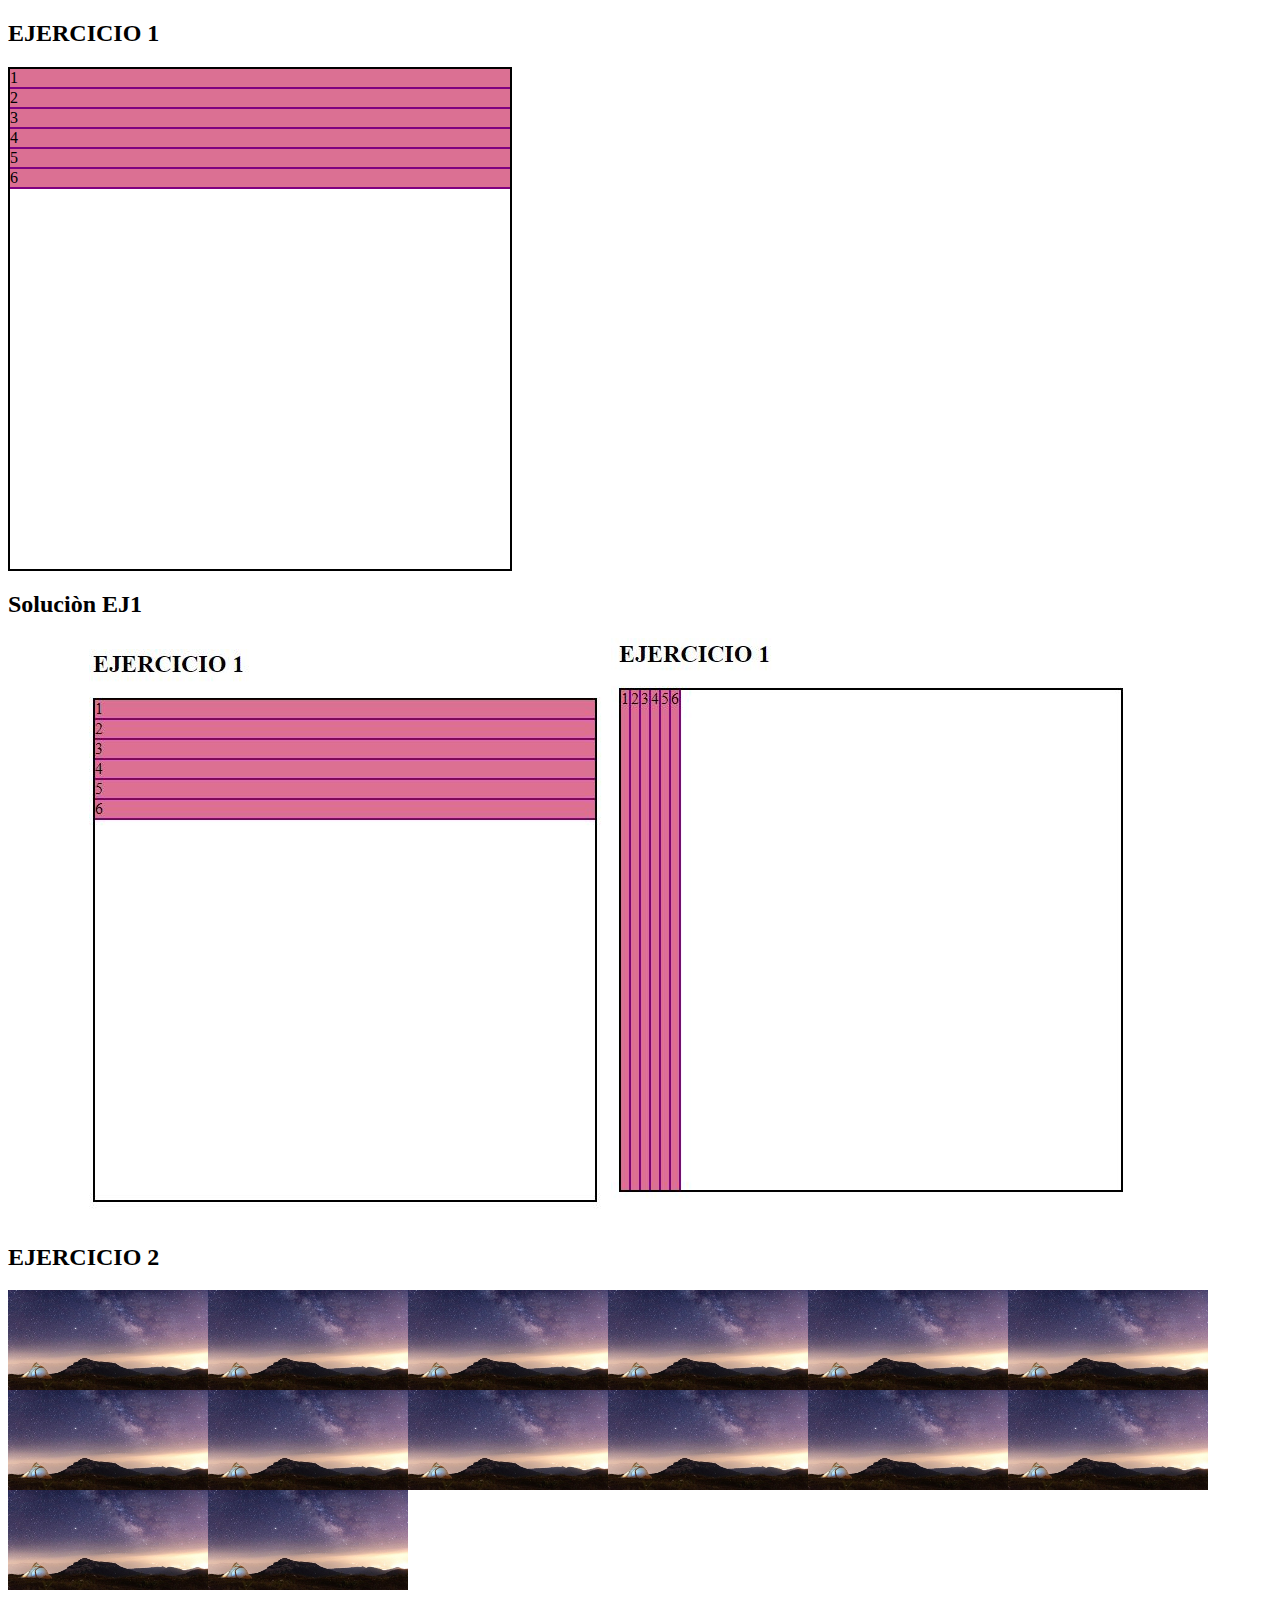
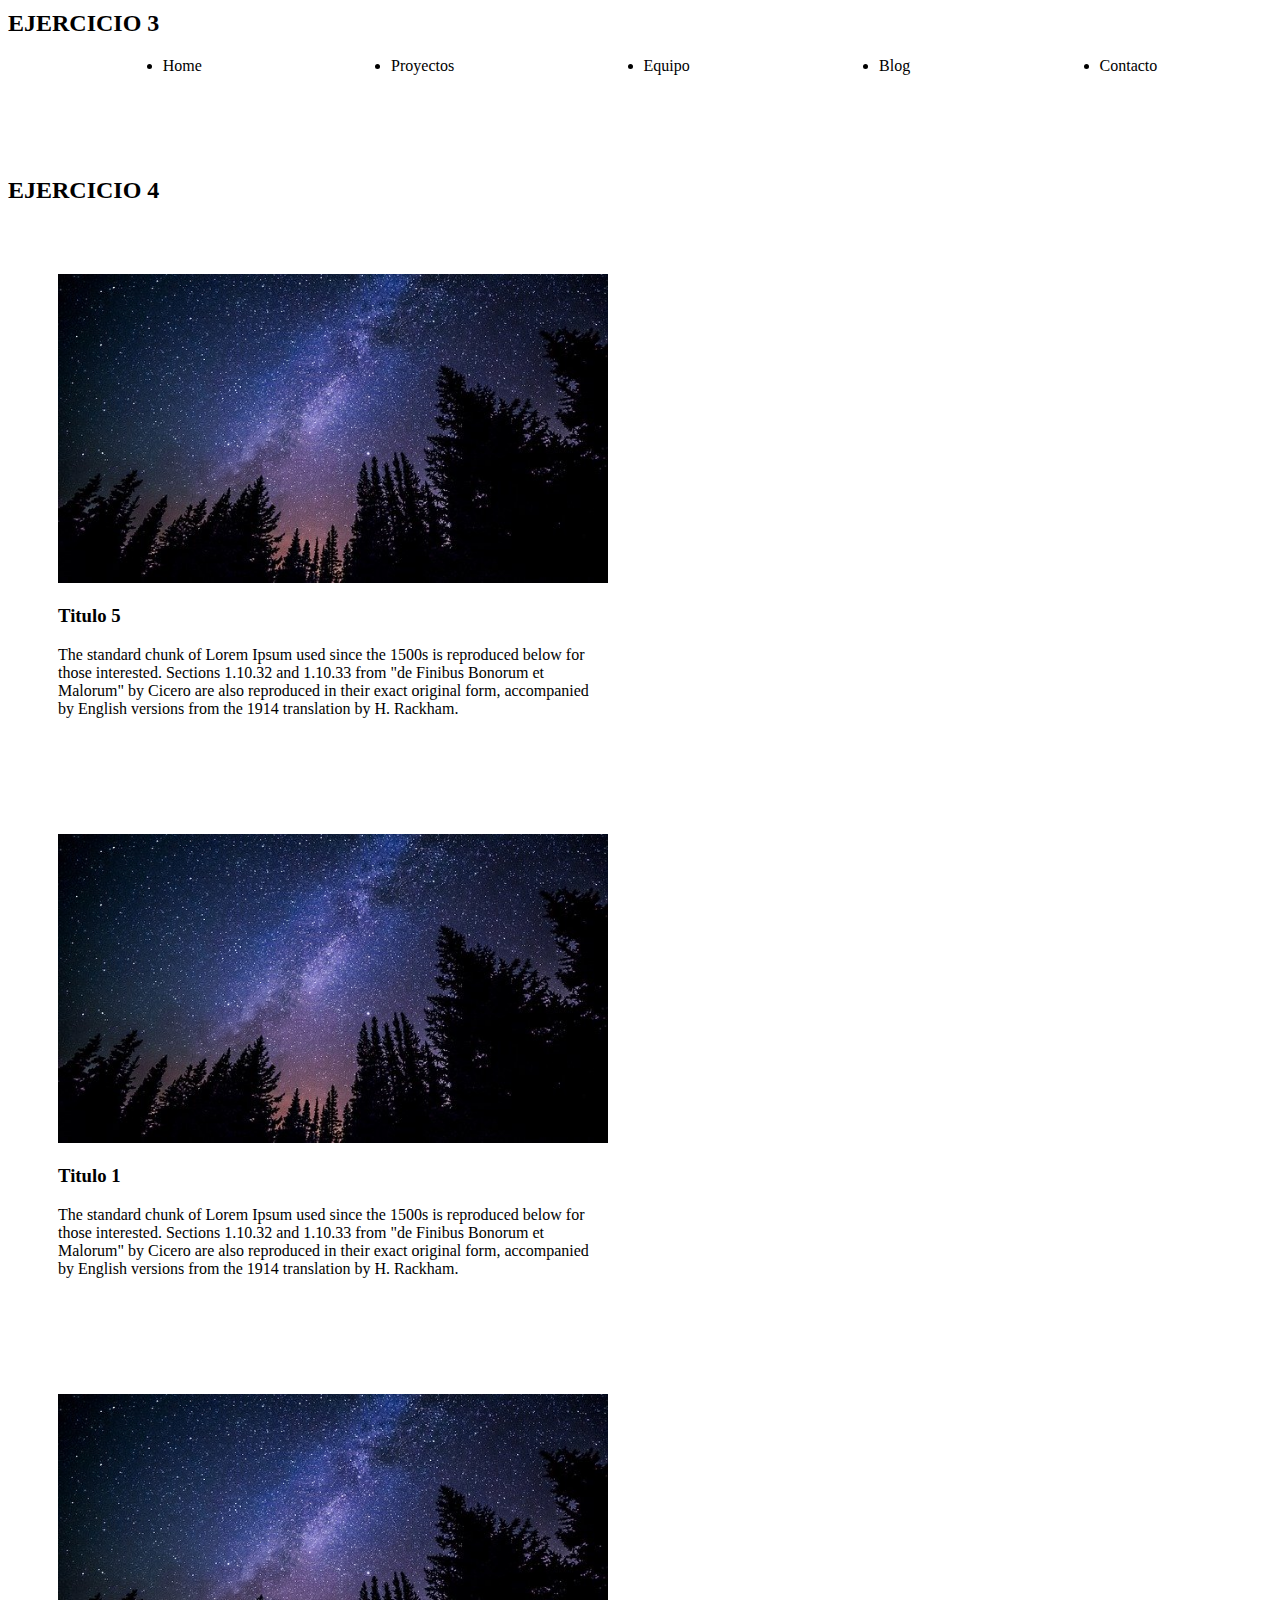
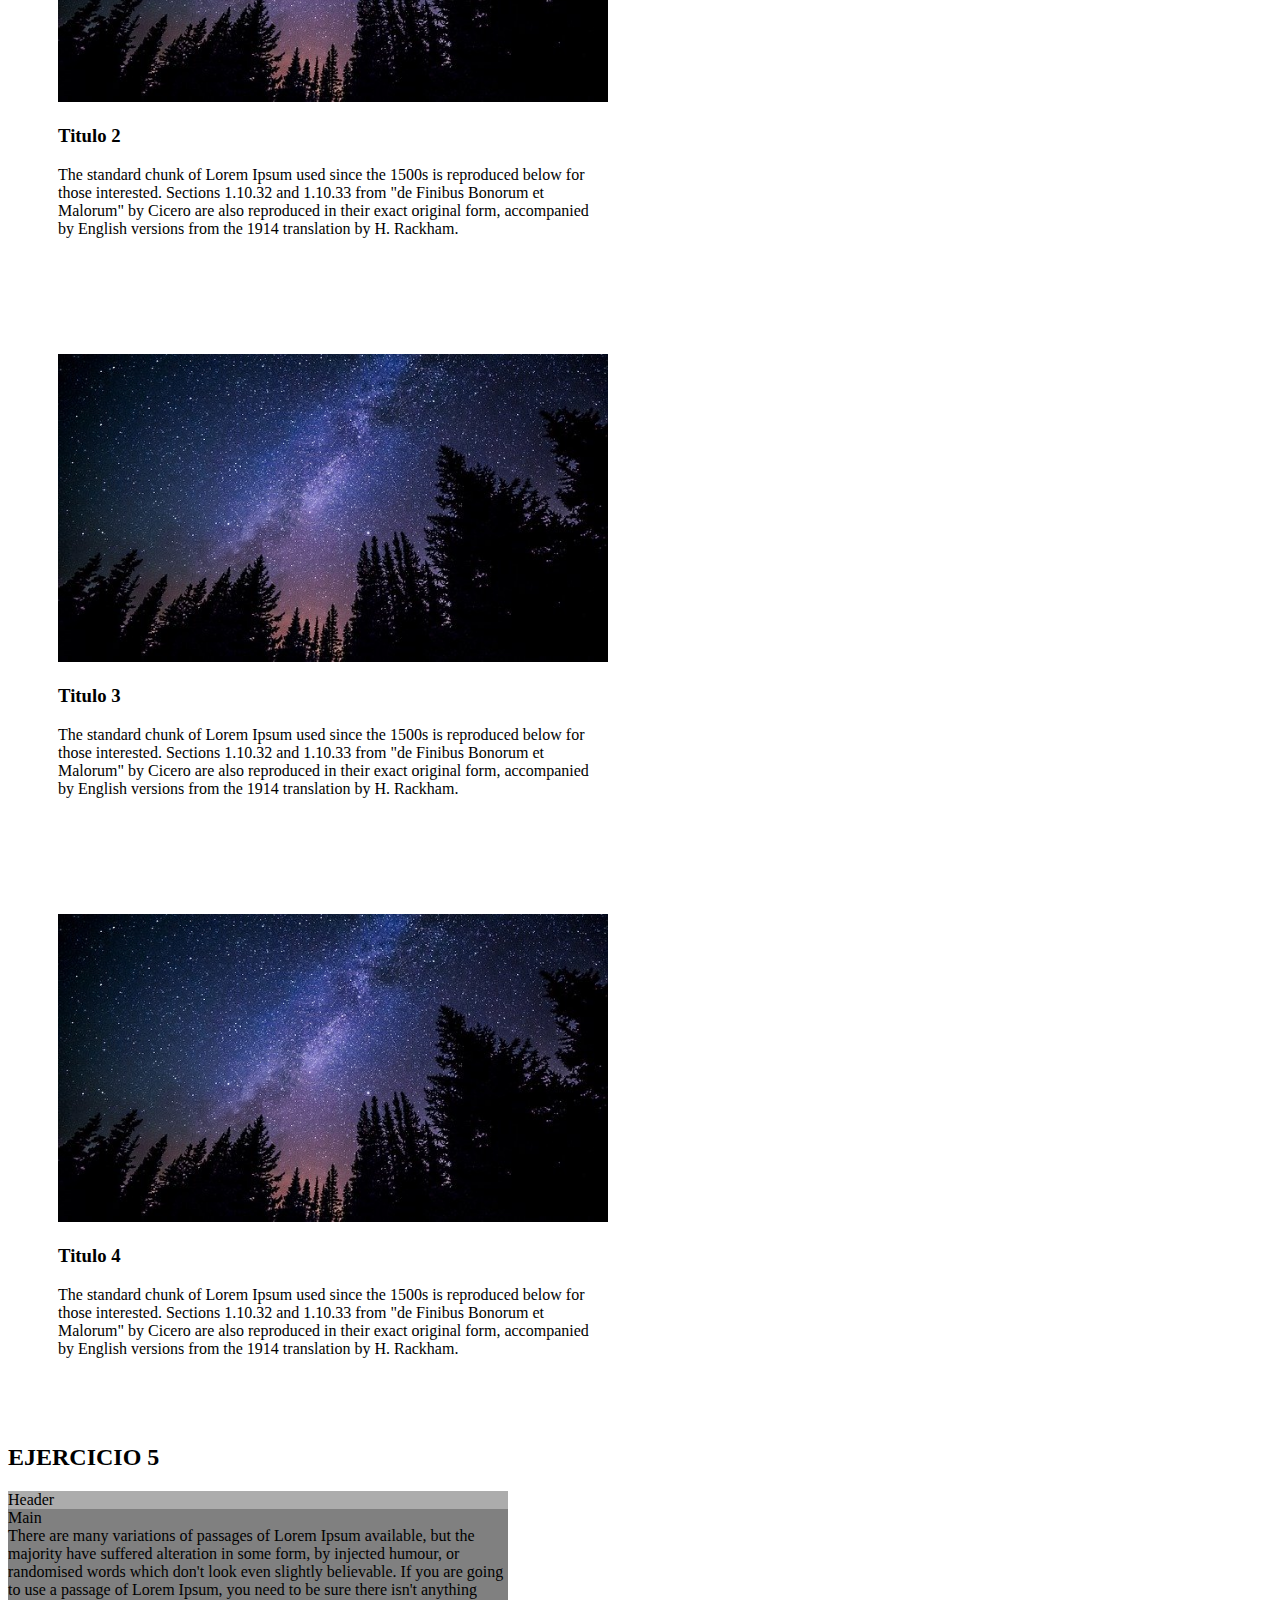
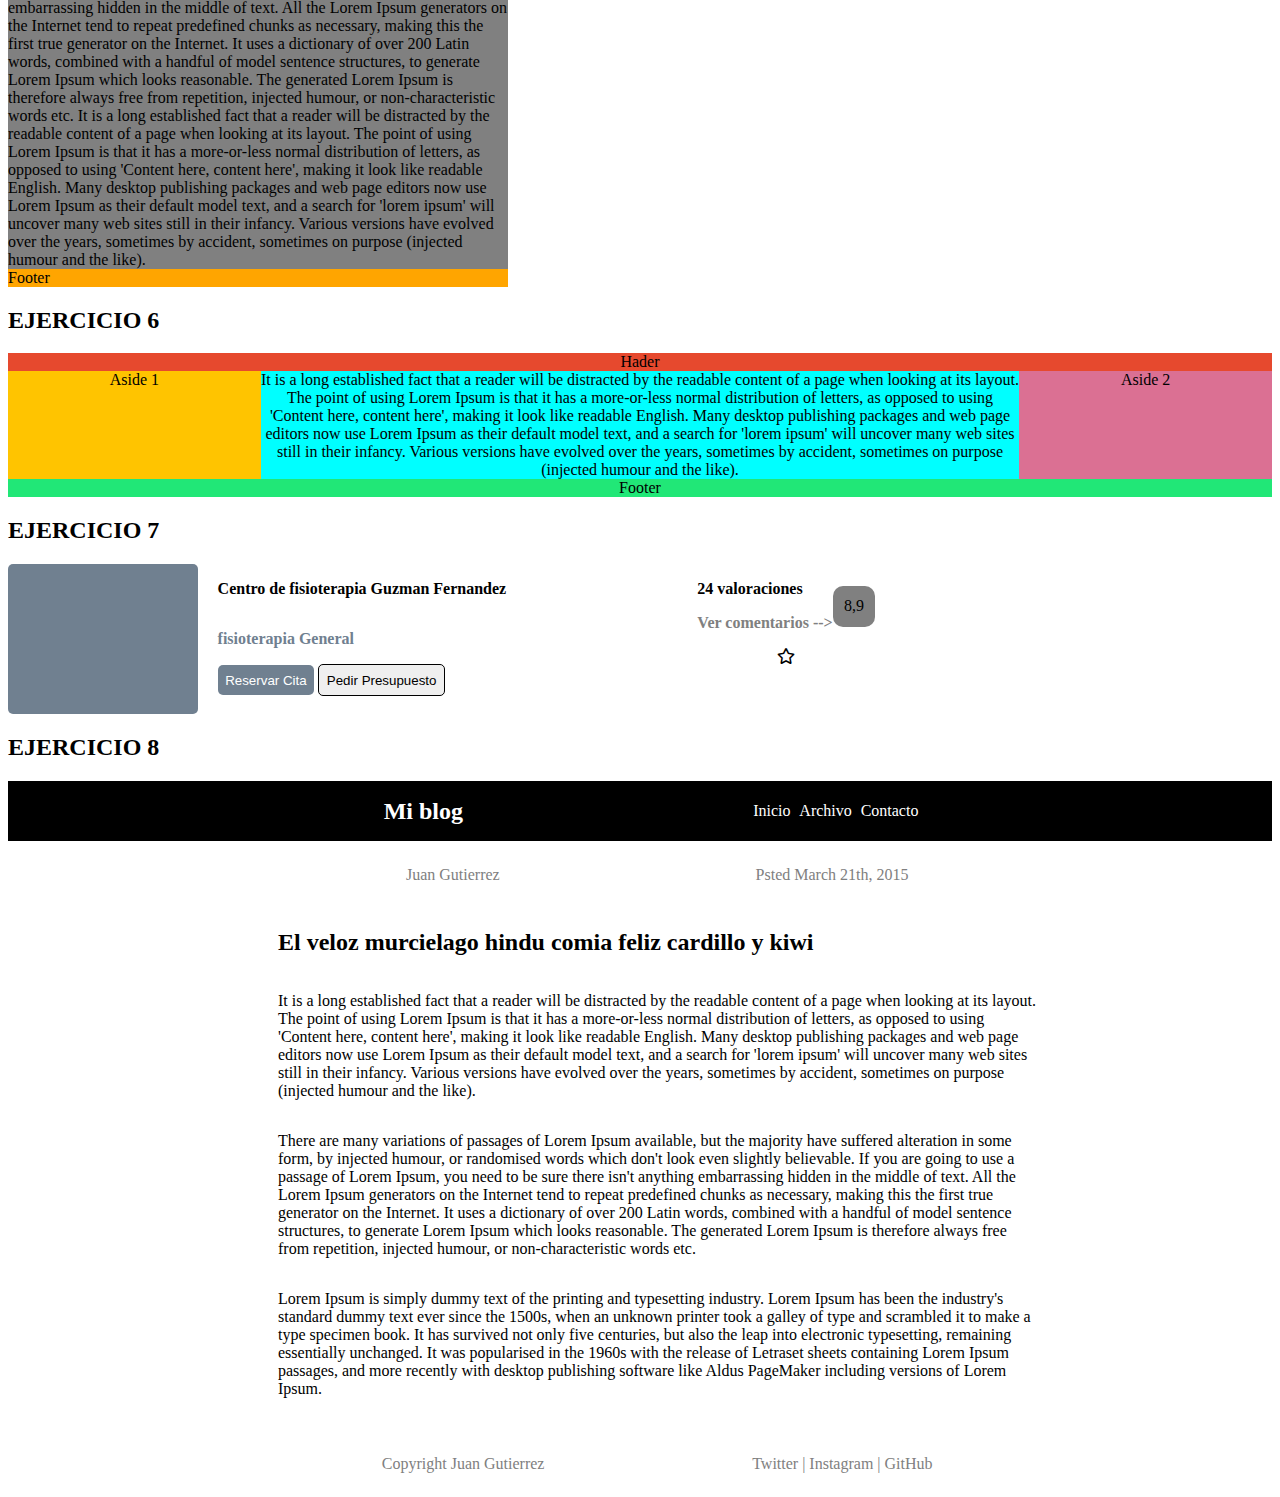
<file: Flexbox/index.html>
<!DOCTYPE html>
<html lang="en">
<head>
    <meta charset="UTF-8">
    <meta name="viewport" content="width=device-width, initial-scale=1.0">
    <link rel="stylesheet" href="style/style.css">
    <link 
    rel="stylesheet" 
    href="https://cdnjs.cloudflare.com/ajax/libs/font-awesome/5.9.0/css/all.css"
>
    <title>FlexBox</title>
</head>
<body>
    
    <main>
        <div id="div-1">
            <h2>EJERCICIO 1</h2>
            <div id="Ej1">
                <a>1</a>
                <a>2</a>
                <a>3</a>
                <a>4</a>
                <a>5</a>
                <a>6</a>
            </div>
            <h2>Soluciòn EJ1</h2>
            <div id="div-ie1">
                <img src="imagenes/E1-1.JPG" alt="">
                <img src="imagenes/E1-2.JPG" alt="">
            </div>
        </div>

        <div>
            <h2>EJERCICIO 2</h2>
            <div id="Ej2"> 
                <img src="imagenes/eje2.jpg" alt="" class="img-ej2">
                <img src="imagenes/eje2.jpg" alt="" class="img-ej2">
                <img src="imagenes/eje2.jpg" alt="" class="img-ej2">
                <img src="imagenes/eje2.jpg" alt="" class="img-ej2">
                <img src="imagenes/eje2.jpg" alt="" class="img-ej2">
                <img src="imagenes/eje2.jpg" alt="" class="img-ej2">
                <img src="imagenes/eje2.jpg" alt="" class="img-ej2">
                <img src="imagenes/eje2.jpg" alt="" class="img-ej2">
                <img src="imagenes/eje2.jpg" alt="" class="img-ej2">
                <img src="imagenes/eje2.jpg" alt="" class="img-ej2">
                <img src="imagenes/eje2.jpg" alt="" class="img-ej2">
                <img src="imagenes/eje2.jpg" alt="" class="img-ej2">
                <img src="imagenes/eje2.jpg" alt="" class="img-ej2">
                <img src="imagenes/eje2.jpg" alt="" class="img-ej2">

                
            </div>
        </div>

        <div>
            <h2>EJERCICIO 3</h2>
        
                <nav id="EJ3">
                    <ul>
                        <li>Home</li>
                        <li>Proyectos</li>
                        <li>Equipo</li>
                        <li>Blog</li>
                        <li>Contacto</li>
                    </ul>
                </nav>
            
        </div>

        <div>
            <h2>EJERCICIO 4</h2>
            <div id="EJ4">
                <div class="div-eje4" id="div-eje41">
                    <img src="imagenes/eje4.jpg" alt="" >
                        <h3>Titulo 1</h3>
                        <p>The standard chunk of Lorem Ipsum used since the 1500s is reproduced below for those interested. Sections 1.10.32 and 1.10.33 from "de Finibus Bonorum et Malorum" by Cicero are also reproduced in their exact original form, accompanied by English versions from the 1914 translation by H. Rackham.
    
                        </p>
                </div>
                <div class="div-eje4" id="div-eje42">
                    <img src="imagenes/eje4.jpg" alt="" >
                        <h3>Titulo 2</h3>
                        <p>The standard chunk of Lorem Ipsum used since the 1500s is reproduced below for those interested. Sections 1.10.32 and 1.10.33 from "de Finibus Bonorum et Malorum" by Cicero are also reproduced in their exact original form, accompanied by English versions from the 1914 translation by H. Rackham.
    
                        </p>
                </div>
                <div class="div-eje4" id="div-eje43">
                    <img src="imagenes/eje4.jpg" alt="" >
                        <h3>Titulo 3</h3>
                        <p>The standard chunk of Lorem Ipsum used since the 1500s is reproduced below for those interested. Sections 1.10.32 and 1.10.33 from "de Finibus Bonorum et Malorum" by Cicero are also reproduced in their exact original form, accompanied by English versions from the 1914 translation by H. Rackham.
    
                        </p>
                </div>
                <div class="div-eje4" id="div-eje44">
                    <img src="imagenes/eje4.jpg" alt="" >
                        <h3>Titulo 4</h3>
                        <p>The standard chunk of Lorem Ipsum used since the 1500s is reproduced below for those interested. Sections 1.10.32 and 1.10.33 from "de Finibus Bonorum et Malorum" by Cicero are also reproduced in their exact original form, accompanied by English versions from the 1914 translation by H. Rackham.
    
                        </p>
                </div>
                <div class="div-eje4" id="div-eje45">
                    <img src="imagenes/eje4.jpg" alt="" >
                        <h3>Titulo 5</h3>
                        <p>The standard chunk of Lorem Ipsum used since the 1500s is reproduced below for those interested. Sections 1.10.32 and 1.10.33 from "de Finibus Bonorum et Malorum" by Cicero are also reproduced in their exact original form, accompanied by English versions from the 1914 translation by H. Rackham.
    
                        </p>
                </div>
            </div>
            
        </div>

        <div>
            <h2>EJERCICIO 5</h2>
            <section id="section-5">
                <header id="header-5">Header <br></header>
                <main id="main-5">Main <br>
                    There are many variations of passages of Lorem Ipsum available, but the majority have suffered alteration in some form, by injected humour, or randomised words which don't look even slightly believable. If you are going to use a passage of Lorem Ipsum, you need to be sure there isn't anything embarrassing hidden in the middle of text. All the Lorem Ipsum generators on the Internet tend to repeat predefined chunks as necessary, making this the first true generator on the Internet. It uses a dictionary of over 200 Latin words, combined with a handful of model sentence structures, to generate Lorem Ipsum which looks reasonable. The generated Lorem Ipsum is therefore always free from repetition, injected humour, or non-characteristic words etc.

                    It is a long established fact that a reader will be distracted by the readable content of a page when looking at its layout. The point of using Lorem Ipsum is that it has a more-or-less normal distribution of letters, as opposed to using 'Content here, content here', making it look like readable English. Many desktop publishing packages and web page editors now use Lorem Ipsum as their default model text, and a search for 'lorem ipsum' will uncover many web sites still in their infancy. Various versions have evolved over the years, sometimes by accident, sometimes on purpose (injected humour and the like).
                </main>
                <footer id="footer-5">Footer</footer>
            </section>
        </div>

        <div>
            <h2>EJERCICIO 6</h2>
            <section id="section-6">
                <div id="section6-div1">
                    <header>Hader</header>
                </div>
                <div id="section6-div2">
                    <aside id="aside-61">Aside 1</aside>
                    <span>It is a long established fact that a reader will be distracted by the readable content of a page when looking at its layout. The point of using Lorem Ipsum is that it has a more-or-less normal distribution of letters, as opposed to using 'Content here, content here', making it look like readable English. Many desktop publishing packages and web page editors now use Lorem Ipsum as their default model text, and a search for 'lorem ipsum' will uncover many web sites still in their infancy. Various versions have evolved over the years, sometimes by accident, sometimes on purpose (injected humour and the like).

                    </span>
                    <aside id="aside-62">Aside 2</aside>
                </div>
                <div id="section6-div3">
                    <footer>Footer</footer>
                </div>
            </section>
        </div>
        <div>
            <h2>EJERCICIO 7</h2>
            <section id="section-7">
                <div id="section7-div1"></div>
                <div id="section7-div2">
                    <p  id="section7-p1">Centro de fisioterapia Guzman Fernandez</p>
                    <p id="section7-p2">fisioterapia General</p>
                    <div>
                        <button id="section7-btn1">Reservar Cita</button>
                        <button id="section7-btn2">Pedir Presupuesto</button>
                    </div>
                </div>
                <div id="section7-div3">
                    <div id="section7-div31">
                        <div>
                            <p id="section7-p11">24 valoraciones </p>
                            <p id="section7-p12">Ver comentarios --></p>
                        </div>
                        <div id="section7-div311">8,9</div>
                    </div>
                    <div id="section7-div312">
                        <i class="far fa-star"></i>
                    </div>
                </div>
            </section>
        </div>

        <div>
            <h2>EJERCICIO 8</h2>
            <section id="section8">
                <div id="section8-div1">
                    <div id="section8-div11">
                        <h2>Mi blog</h2>
                        <nav>
                            <ul>
                                <li>Inicio</li>
                                <li>Archivo</li>
                                <li>Contacto</li>
                            </ul>
                        </nav>
                    </div>
                    
                </div>
                <div id="section8-div2">
                    <div>
                        <span>Juan Gutierrez</span>
                        <span>Psted March 21th, 2015</span>
                    </div>
                    
                </div>
                <div id="section8-div3">
                    <h2>El veloz murcielago hindu comia feliz cardillo y kiwi</h2>
                    <p>It is a long established fact that a reader will be distracted by the readable content of a page when looking at its layout. The point of using Lorem Ipsum is that it has a more-or-less normal distribution of letters, as opposed to using 'Content here, content here', making it look like readable English. Many desktop publishing packages and web page editors now use Lorem Ipsum as their default model text, and a search for 'lorem ipsum' will uncover many web sites still in their infancy. Various versions have evolved over the years, sometimes by accident, sometimes on purpose (injected humour and the like).

                    </p>
                    <p>There are many variations of passages of Lorem Ipsum available, but the majority have suffered alteration in some form, by injected humour, or randomised words which don't look even slightly believable. If you are going to use a passage of Lorem Ipsum, you need to be sure there isn't anything embarrassing hidden in the middle of text. All the Lorem Ipsum generators on the Internet tend to repeat predefined chunks as necessary, making this the first true generator on the Internet. It uses a dictionary of over 200 Latin words, combined with a handful of model sentence structures, to generate Lorem Ipsum which looks reasonable. The generated Lorem Ipsum is therefore always free from repetition, injected humour, or non-characteristic words etc.

                    </p>
                    <p>Lorem Ipsum is simply dummy text of the printing and typesetting industry. Lorem Ipsum has been the industry's standard dummy text ever since the 1500s, when an unknown printer took a galley of type and scrambled it to make a type specimen book. It has survived not only five centuries, but also the leap into electronic typesetting, remaining essentially unchanged. It was popularised in the 1960s with the release of Letraset sheets containing Lorem Ipsum passages, and more recently with desktop publishing software like Aldus PageMaker including versions of Lorem Ipsum.

                    </p>
                </div>
                <footer>
                    <p>Copyright Juan Gutierrez</p>
                    <p>Twitter | Instagram | GitHub</p>
                </footer>
            </section>
        </div>

    </main>



</body>
</html>
</file>
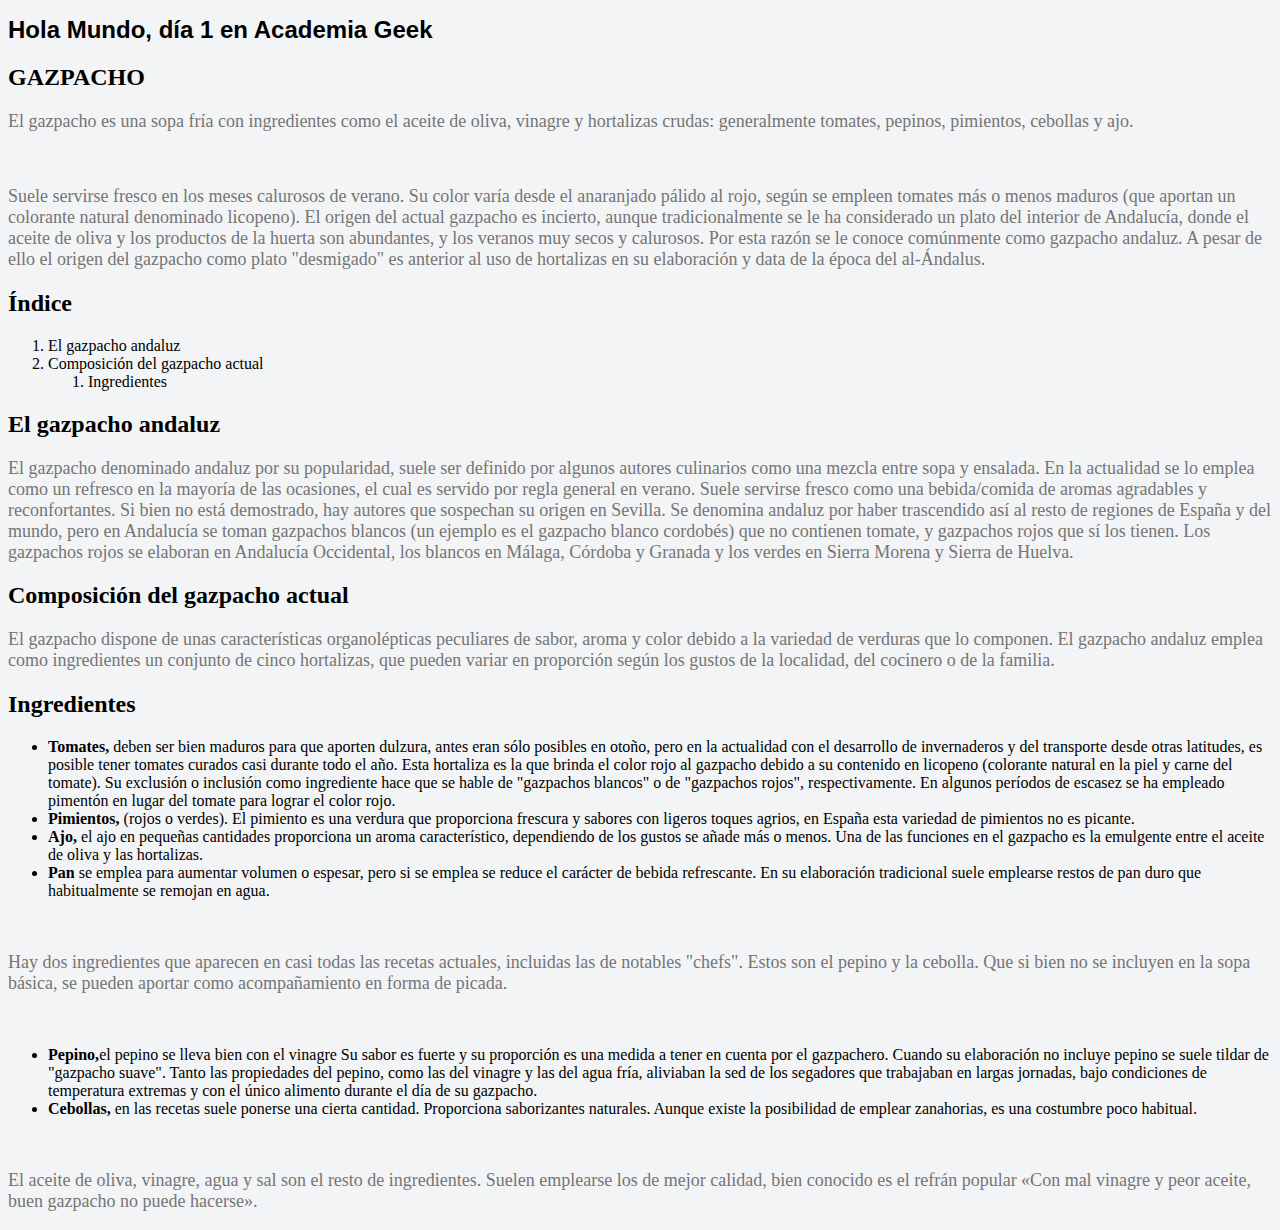
<file: IntroduccionAlaWeb/index.html>
<!DOCTYPE html>
<html lang="es">
<head>
    <meta charset="UTF-8">
    <meta name="viewport" content="width=device-width, initial-scale=1.0">
    <link rel="stylesheet" href="styles/style.css">
    <title>Mi pagina</title>
</head>
<body>
    <main>
        <h1>Hola Mundo, día 1 en Academia Geek</h1>
        <h2>GAZPACHO</h2>

        <section>
            <p>El gazpacho es una sopa fría con ingredientes como el aceite de oliva, vinagre y hortalizas crudas: generalmente tomates, pepinos, pimientos, cebollas y ajo.</p>
            <br>
            <p>Suele servirse fresco en los meses calurosos de verano. Su color varía desde el anaranjado pálido al rojo, según se empleen tomates más o menos maduros (que aportan un colorante natural denominado licopeno).​ El origen del actual gazpacho es incierto, aunque tradicionalmente se le ha considerado un plato del interior de Andalucía, donde el aceite de oliva y los productos de la huerta son abundantes, y los veranos muy secos y calurosos.​ Por esta razón se le conoce comúnmente como gazpacho andaluz. A pesar de ello el origen del gazpacho como plato "desmigado" es anterior al uso de hortalizas en su elaboración y data de la época del al-Ándalus.</p>
        </section>

        <section>
            <h2>Índice</h2>
            <ol>
                <li>El gazpacho andaluz</li>
                <li>Composición del gazpacho actual
                    <ol>
                        <li>Ingredientes</li>
                    </ol>
                </li>
            </ol>

            

            <div>
                <h2>El gazpacho andaluz</h2>

                <p>El gazpacho denominado andaluz por su popularidad, suele ser definido por algunos autores culinarios como una mezcla entre sopa y ensalada. En la actualidad se lo emplea como un refresco en la mayoría de las ocasiones, el cual es servido por regla general en verano. Suele servirse fresco como una bebida/comida de aromas agradables y reconfortantes. Si bien no está demostrado, hay autores que sospechan su origen en Sevilla. Se denomina andaluz por haber trascendido así al resto de regiones de España y del mundo, pero en Andalucía se toman gazpachos blancos (un ejemplo es el gazpacho blanco cordobés) que no contienen tomate, y gazpachos rojos que sí los tienen. Los gazpachos rojos se elaboran en Andalucía Occidental, los blancos en Málaga, Córdoba y Granada y los verdes en Sierra Morena y Sierra de Huelva.</p>
            </div>
            <div>
                <h2>Composición del gazpacho actual</h2>
                <p>El gazpacho dispone de unas características organolépticas peculiares de sabor, aroma y color debido a la variedad de verduras que lo componen. El gazpacho andaluz emplea como ingredientes un conjunto de cinco hortalizas, que pueden variar en proporción según los gustos de la localidad, del cocinero o de la familia.</p>
            </div>
            <div>
                <h2>Ingredientes</h2>
                <ul>
                    <li> <strong>Tomates,</strong>  deben ser bien maduros para que aporten dulzura, antes eran sólo posibles en otoño, pero en la actualidad con el desarrollo de invernaderos y del transporte desde otras latitudes, es posible tener tomates curados casi durante todo el año. Esta hortaliza es la que brinda el color rojo al gazpacho debido a su contenido en licopeno (colorante natural en la piel y carne del tomate). Su exclusión o inclusión como ingrediente hace que se hable de "gazpachos blancos" o de "gazpachos rojos", respectivamente. En algunos períodos de escasez se ha empleado pimentón en lugar del tomate para lograr el color rojo. </li>
                    <li><strong>Pimientos,</strong> (rojos o verdes). El pimiento es una verdura que proporciona frescura y sabores con ligeros toques agrios, en España esta variedad de pimientos no es picante.</li>
                    <li><strong>Ajo,</strong> el ajo en pequeñas cantidades proporciona un aroma característico, dependiendo de los gustos se añade más o menos. Una de las funciones en el gazpacho es la emulgente entre el aceite de oliva y las hortalizas.</li>
                    <li><strong>Pan </strong>se emplea para aumentar volumen o espesar, pero si se emplea se reduce el carácter de bebida refrescante. En su elaboración tradicional suele emplearse restos de pan duro que habitualmente se remojan en agua.</li>
                </ul><br>
                <p>Hay dos ingredientes que aparecen en casi todas las recetas actuales, incluidas las de notables "chefs". Estos son el pepino y la cebolla. Que si bien no se incluyen en la sopa básica, se pueden aportar como acompañamiento en forma de picada.</p><br>

                <ul>
                    <li><strong>Pepino,</strong>el pepino se lleva bien con el vinagre Su sabor es fuerte y su proporción es una medida a tener en cuenta por el gazpachero. Cuando su elaboración no incluye pepino se suele tildar de "gazpacho suave". Tanto las propiedades del pepino, como las del vinagre y las del agua fría, aliviaban la sed de los segadores que trabajaban en largas jornadas, bajo condiciones de temperatura extremas y con el único alimento durante el día de su gazpacho. </li>
                    <li><strong>Cebollas, </strong>en las recetas suele ponerse una cierta cantidad. Proporciona saborizantes naturales.
                    Aunque existe la posibilidad de emplear zanahorias, es una costumbre poco habitual.</li>
                    
                </ul><br>
                <p>El aceite de oliva, vinagre, agua y sal son el resto de ingredientes. Suelen emplearse los de mejor calidad, bien conocido es el refrán popular «Con mal vinagre y peor aceite, buen gazpacho no puede hacerse».</p>

            </div>



        </section>

    </main>
   
</body>
</html>
</file>
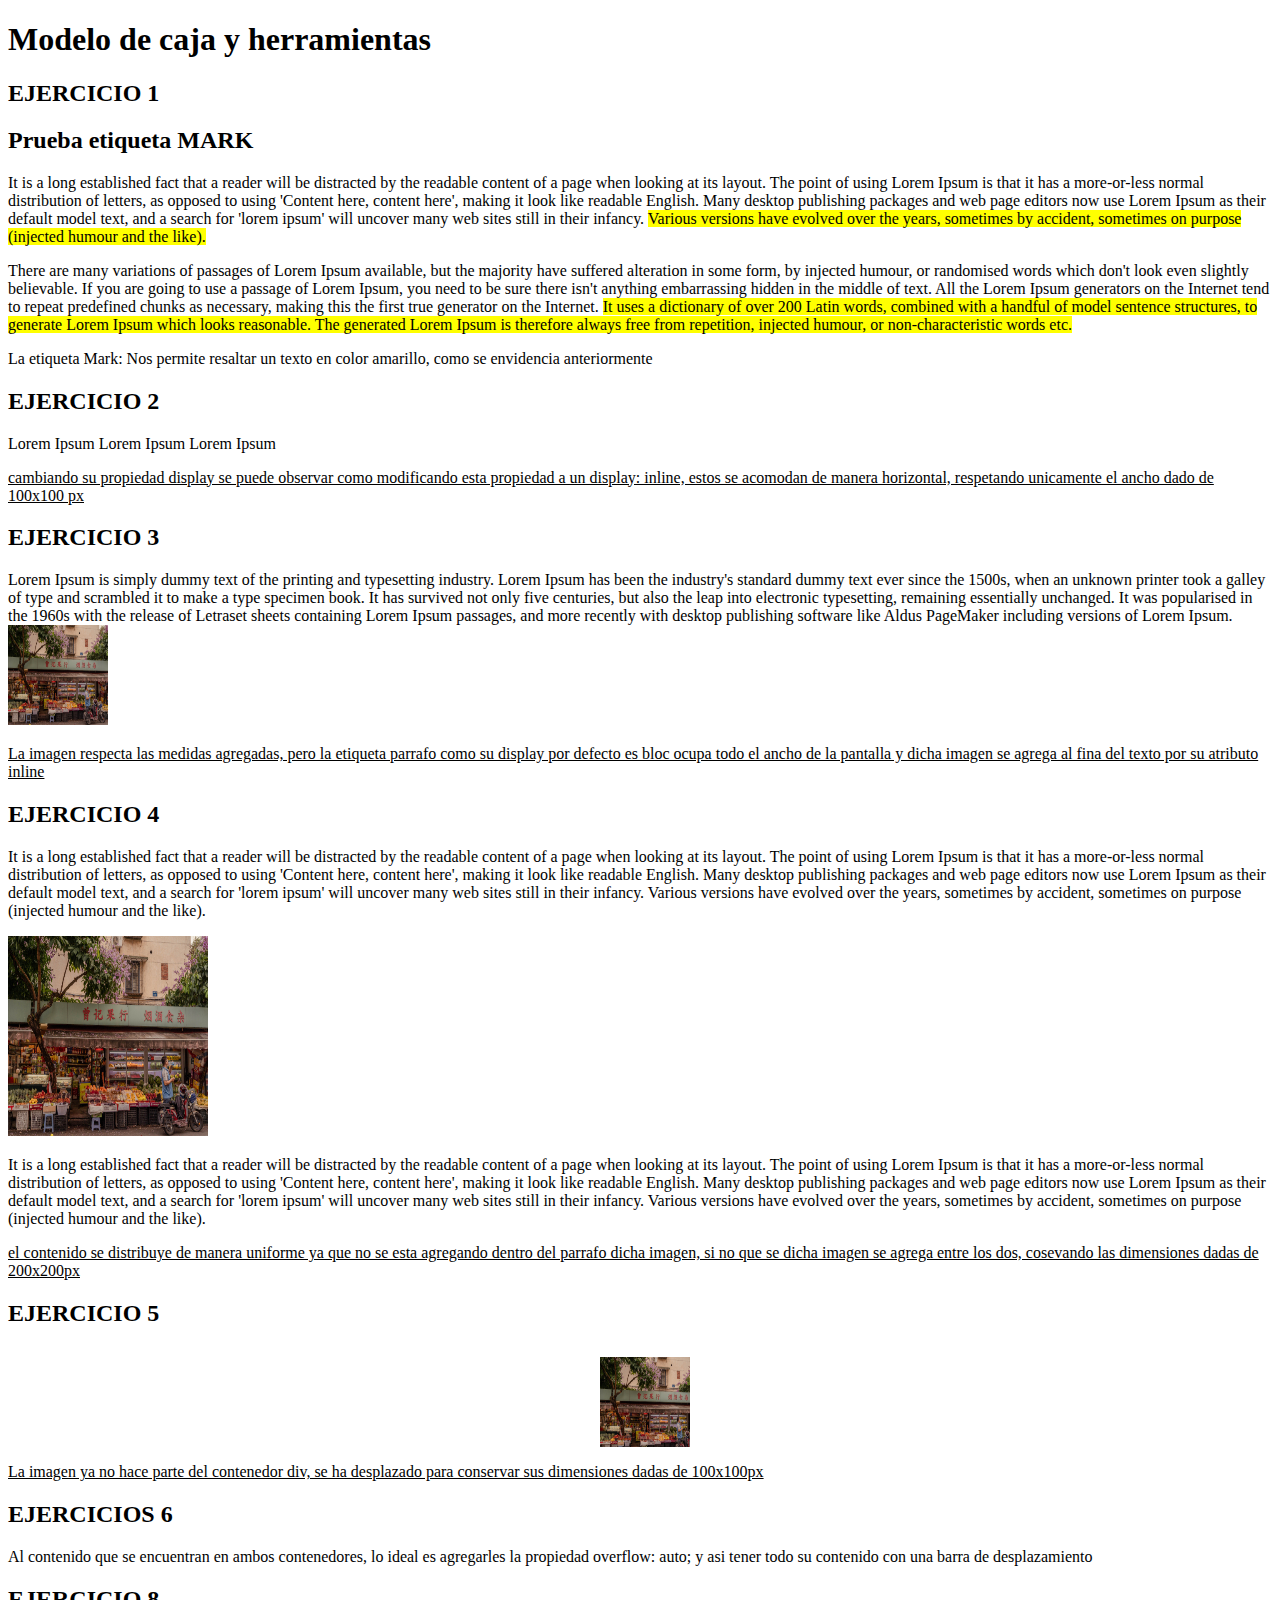
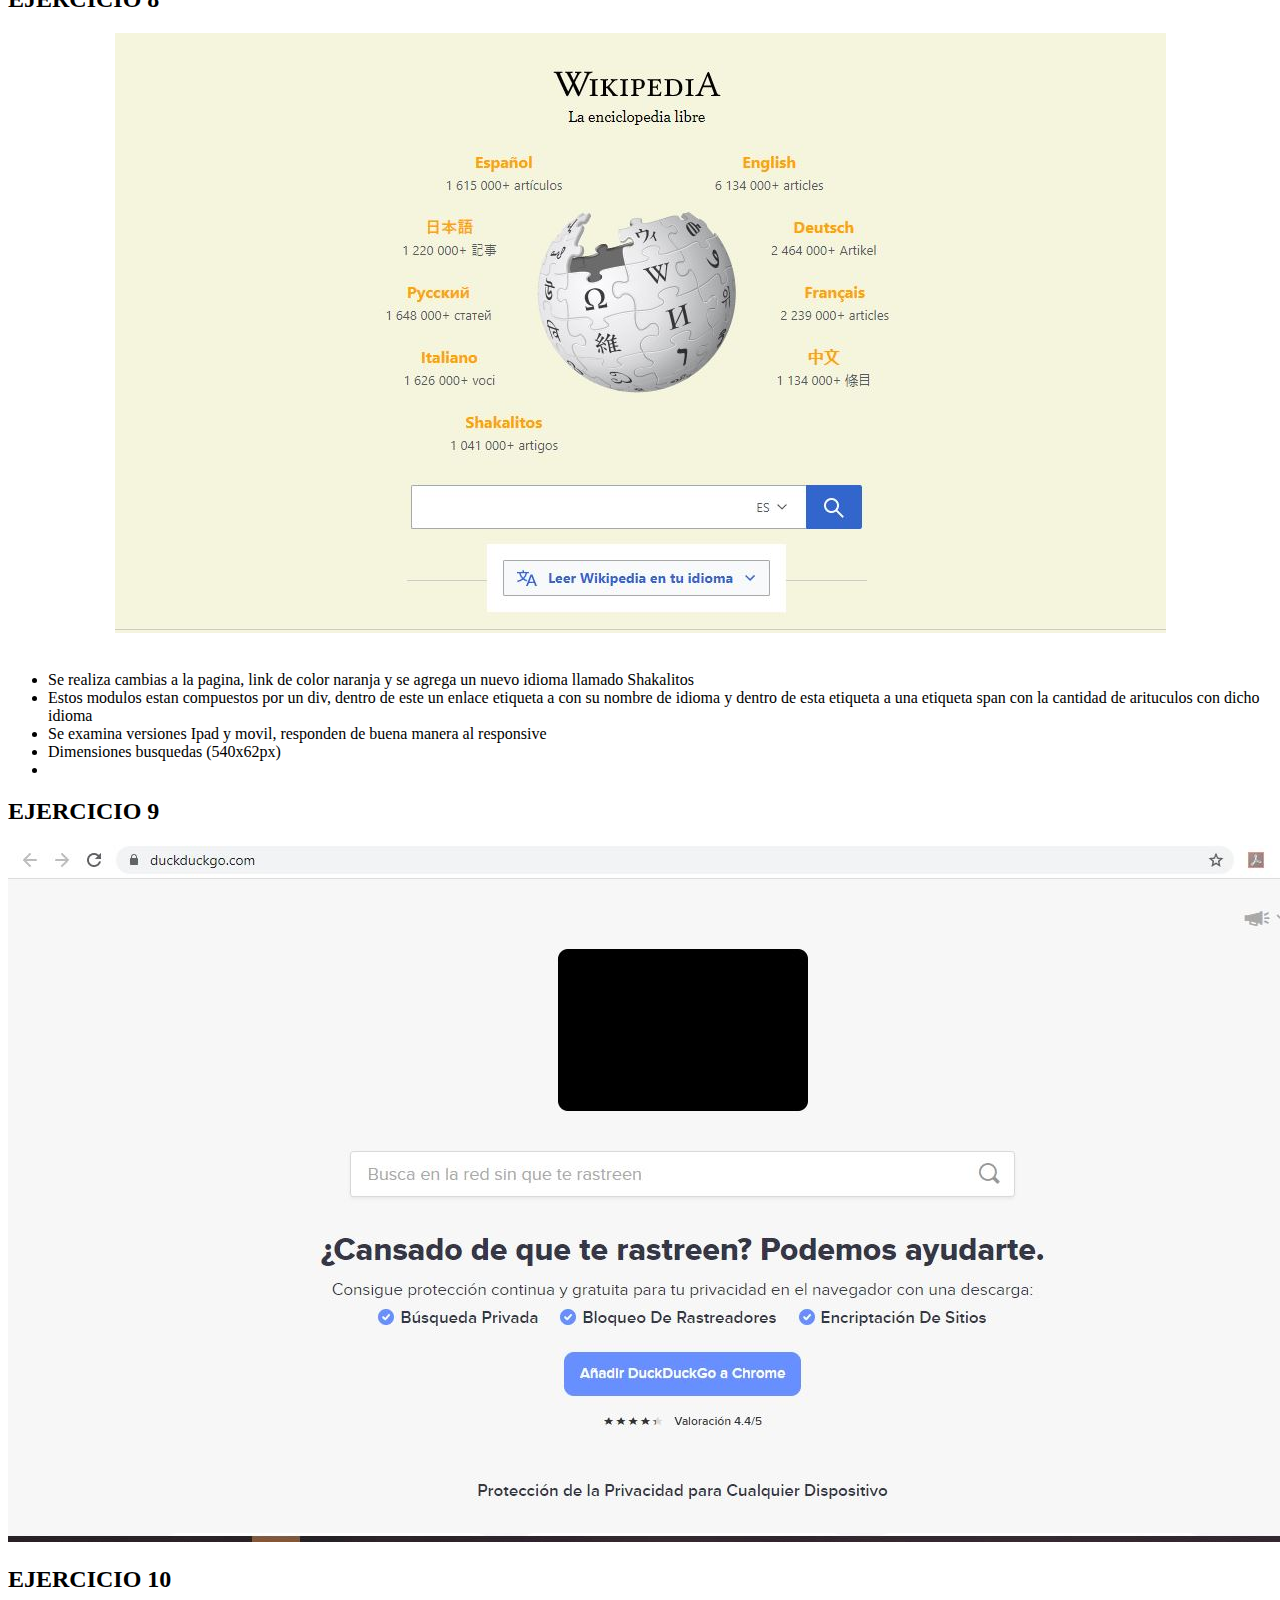
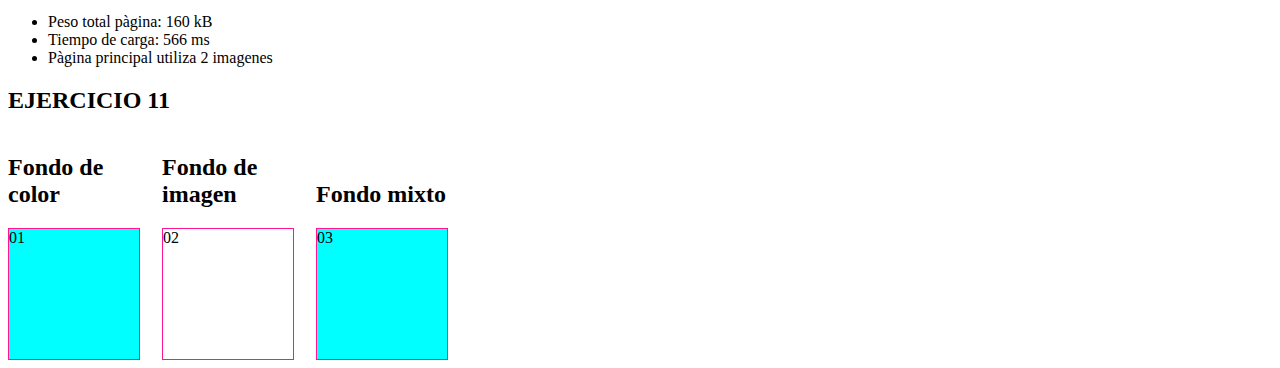
<file: ModeloCajaHerrramientas/index.html>
<!DOCTYPE html>
<html lang="en">
<head>
    <meta charset="UTF-8">
    <meta name="viewport" content="width=device-width, initial-scale=1.0">
    <link rel="stylesheet" href="style/style.css">
    <title>Modelo de caja y herramientas</title>
</head>
<body>

    <h1>Modelo de caja y herramientas</h1>
    

    <h2>EJERCICIO 1</h2>

    <h2>Prueba etiqueta MARK</h2>
    <p>It is a long established fact that a reader will be distracted by the readable content of a page when looking at its layout. The point of using Lorem Ipsum is that it has a more-or-less normal distribution of letters, as opposed to using 'Content here, content here', making it look like readable English. Many desktop publishing packages and web page editors now use Lorem Ipsum as their default model text, and a search for 'lorem ipsum' will uncover many web sites still in their infancy. <mark>Various versions have evolved over the years, sometimes by accident, sometimes on purpose (injected humour and the like).

    </p>

    <p>There are many variations of passages of Lorem Ipsum available, but the majority have suffered alteration in some form, by injected humour, or randomised words which don't look even slightly believable. If you are going to use a passage of Lorem Ipsum, you need to be sure there isn't anything embarrassing hidden in the middle of text. All the Lorem Ipsum generators on the Internet tend to repeat predefined chunks as necessary, making this the first true generator on the Internet. <mark> It uses a dictionary of over 200 Latin words, combined with a handful of model sentence structures, to generate Lorem Ipsum which looks reasonable. The generated Lorem Ipsum is therefore always free from repetition, injected humour, or non-characteristic words etc.

    </p>

    <p>La etiqueta Mark: Nos permite resaltar un texto en color amarillo, como se envidencia anteriormente </p>


    <h2>EJERCICIO 2</h2>

  
        <div class="div-e2">
            Lorem Ipsum 

            
        </div>
        <div class="div-e2">
            Lorem Ipsum 
            
        </div>
        <div class="div-e2">
            Lorem Ipsum 

            
        </div>


        <p> <u> cambiando su propiedad display se puede observar como modificando esta propiedad a un display: inline, estos se acomodan de manera horizontal, respetando unicamente el ancho dado de 100x100 px </u></p>


    <h2>EJERCICIO 3</h2>
    
    <p>Lorem Ipsum is simply dummy text of the printing and typesetting industry. Lorem Ipsum has been the industry's standard dummy text ever since the 1500s, when an unknown printer took a galley of type and scrambled it to make a type specimen book. It has survived not only five centuries, but also the leap into electronic typesetting, remaining essentially unchanged. It was popularised in the 1960s with the release of Letraset sheets containing Lorem Ipsum passages, and more recently with desktop publishing software like Aldus PageMaker including versions of Lorem Ipsum.

        <img src="imagenes/ejercicio3.jpg" alt="" class="img"></p>
    
    <p> <u> La imagen respecta las medidas agregadas, pero la etiqueta parrafo como su display por defecto es bloc ocupa todo el ancho de la pantalla y dicha imagen se agrega al fina del texto por su atributo inline </u></p>
    
    <h2>EJERCICIO 4</h2>
    <p>It is a long established fact that a reader will be distracted by the readable content of a page when looking at its layout. The point of using Lorem Ipsum is that it has a more-or-less normal distribution of letters, as opposed to using 'Content here, content here', making it look like readable English. Many desktop publishing packages and web page editors now use Lorem Ipsum as their default model text, and a search for 'lorem ipsum' will uncover many web sites still in their infancy. Various versions have evolved over the years, sometimes by accident, sometimes on purpose (injected humour and the like).

    </p>
    <img src="imagenes/ejercicio3.jpg" alt="" class="img4">
    <p>It is a long established fact that a reader will be distracted by the readable content of a page when looking at its layout. The point of using Lorem Ipsum is that it has a more-or-less normal distribution of letters, as opposed to using 'Content here, content here', making it look like readable English. Many desktop publishing packages and web page editors now use Lorem Ipsum as their default model text, and a search for 'lorem ipsum' will uncover many web sites still in their infancy. Various versions have evolved over the years, sometimes by accident, sometimes on purpose (injected humour and the like).

    </p>

    <p><u>el contenido se distribuye de manera uniforme ya que no se esta agregando dentro del parrafo dicha imagen, si no que se dicha imagen se agrega entre los dos, cosevando las dimensiones dadas de 200x200px</u></p>
   
    <h2>EJERCICIO 5</h2>

    <div class="div-e5">
        <img src="imagenes/ejercicio3.jpg" alt="" class="img5">
    </div>

    <p><u>La imagen ya no hace parte del contenedor div, se ha desplazado para conservar sus dimensiones dadas de 100x100px</u></p>

    <h2>EJERCICIOS 6</h2>
    <p>Al contenido que se encuentran en ambos contenedores, lo ideal es agregarles la propiedad overflow: auto; y asi tener todo su contenido con una barra de desplazamiento</p>

    <h2>EJERCICIO 8</h2>

    <div class="div-e8">
        <img src="imagenes/ejercicio8.JPG" alt="" class="img8">
    </div><br>
    <div>
        <ul>
            <li>Se realiza cambias a la pagina, link de color naranja y se agrega un nuevo idioma llamado Shakalitos</li>
            <li>Estos modulos estan compuestos por un div, dentro de este un enlace etiqueta a  con su nombre de idioma y dentro de esta etiqueta a una etiqueta span con la cantidad de arituculos con dicho idioma </li>
            <li>Se examina versiones Ipad y movil, responden de buena manera al responsive</li>
            <li>Dimensiones busquedas (540x62px)</li>
            <li></li>
        </ul>
    </div>
   
    <h2>EJERCICIO 9</h2>

    <img src="imagenes/ejercicio9.JPG" alt="">

    <h2>EJERCICIO 10</h2>

    <div>
        <ul>
            <li>Peso total pàgina: 160 kB</li>
            <li>Tiempo  de carga: 566 ms</li>
            <li>Pàgina principal utiliza 2 imagenes</li>
        </ul>
    </div>


    <h2>EJERCICIO 11</h2>

    <div class="col">
        <h2>Fondo de color</h2>
        <div class="box box--1">01</div>
      </div>
      <div class="col">
        <h2>Fondo de imagen</h2>
        <div class="box box--2">02</div>
      </div>
      <div class="col">
        <h2>Fondo mixto</h2>
        <div class="box box--3">03</div>
      </div>

      

</body>
</html>
</file>
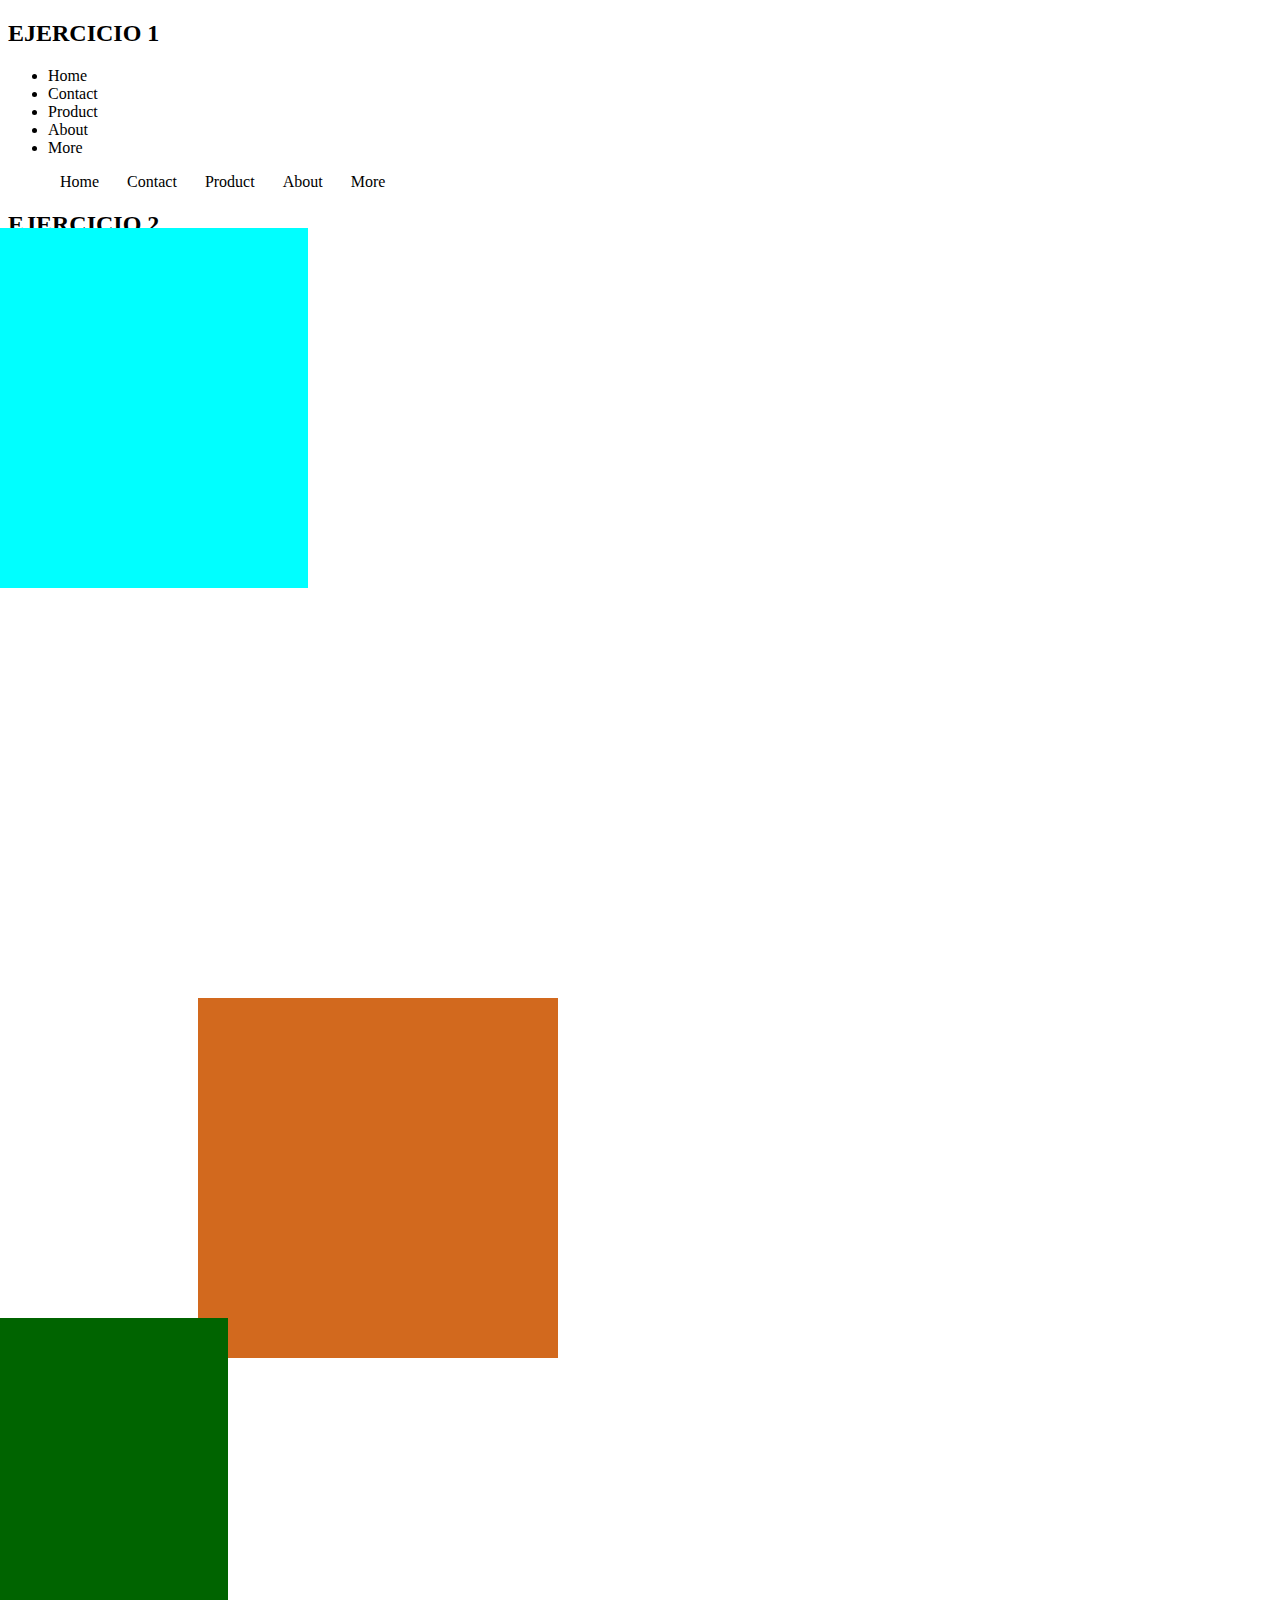
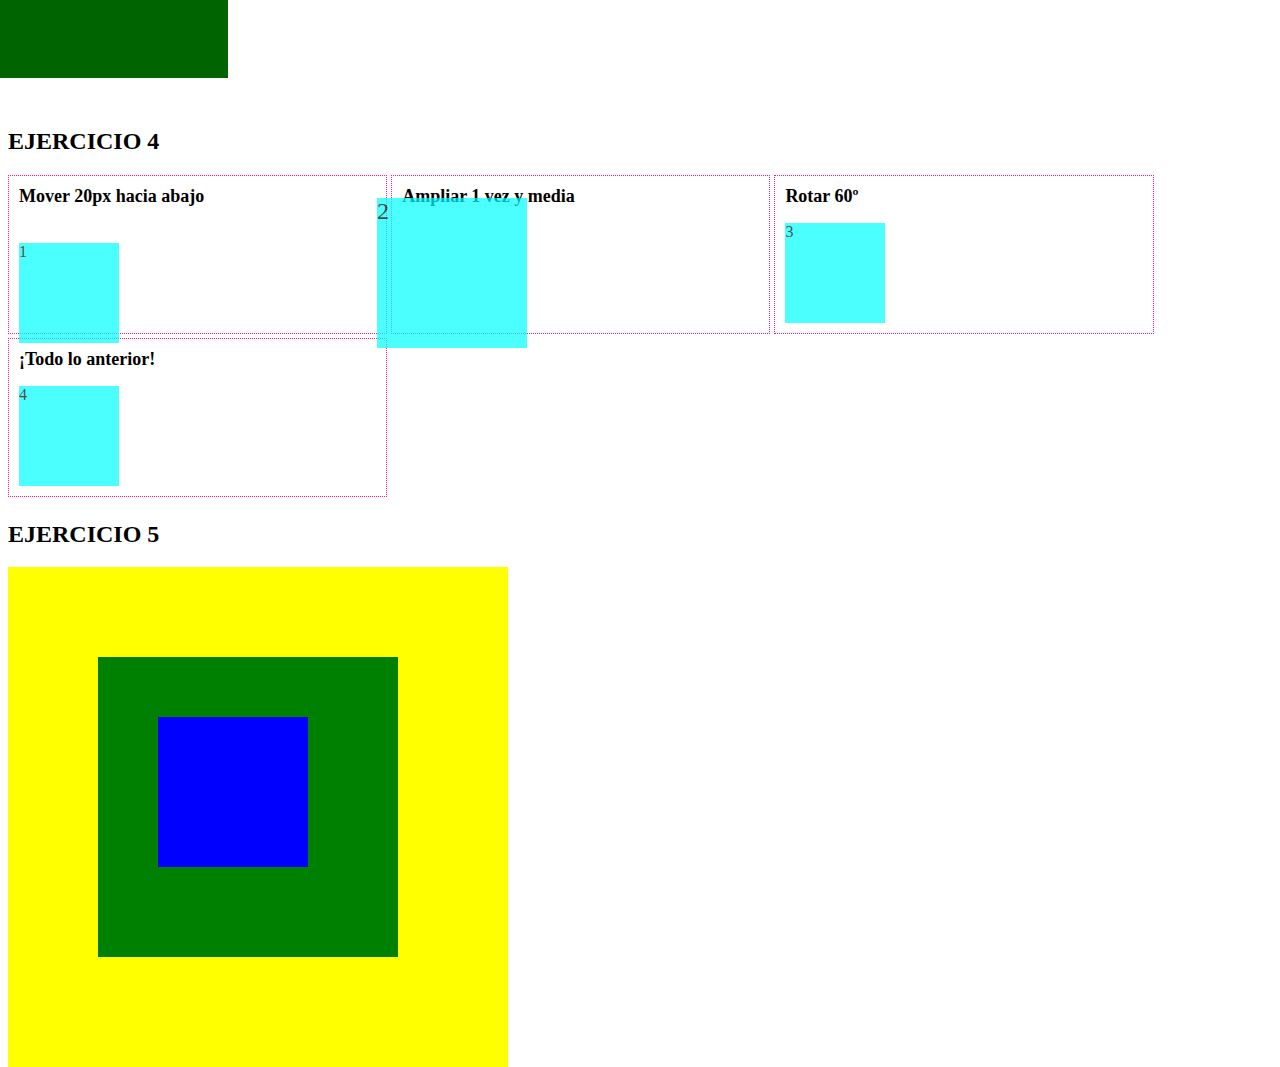
<file: Posicionamiento/index.html>
<!DOCTYPE html>
<html lang="en">
<head>
    <meta charset="UTF-8">
    <meta name="viewport" content="width=device-width, initial-scale=1.0">
    <link rel="stylesheet" href="style/style.css">
    <title>Posicionamiento</title>
</head>
<body>
    
    <main>

        <div>
            <h2>EJERCICIO 1</h2>
            <div id="div-E1">
                <ul>
                    <li>Home</li>
                    <li>Contact</li>
                    <li>Product</li>
                    <li>About</li>
                    <li>More</li>
                </ul>
            </div>
            <div id="div-E1-1">
                <ul>
                    <li>Home</li>
                    <li>Contact</li>
                    <li>Product</li>
                    <li>About</li>
                    <li>More</li>
                </ul>
            </div>
            
        </div>
        <div>
            <h2>EJERCICIO 2</h2>
            <div id="divPadre-E2">
                <div id="div1"></div>
                <div id="div2"></div>
                <div id="div3"></div>
            </div>
        </div>
        <div id="div-E4">
            <h2>EJERCICIO 4</h2>
            <div class="col">
                <h2 class="col__title">Mover 20px hacia abajo</h2>
                <div class="box box--1">1</div>
              </div>
              <div class="col">
                <h2 class="col__title">Ampliar 1 vez y media</h2>
                <div class="box box--2">2</div>
              </div>
              <div class="col">
                <h2 class="col__title">Rotar 60º</h2>
                <div class="box box--3">3</div>
              </div>
              <div class="col">
                <h2 class="col__title">¡Todo lo anterior!</h2>
                <div class="box box--4">4</div>
              </div>
        </div>

        <div id="div-E5">
            <h2>EJERCICIO 5</h2>
            <div id="divPadre5">
                <div class="div-5-1"></div>
                <div class="div-5-2"></div>
                <div class="div-5-3"></div>
            </div>
        </div>

        <div>
            
        </div>

    </main>

</body>
</html>
</file>
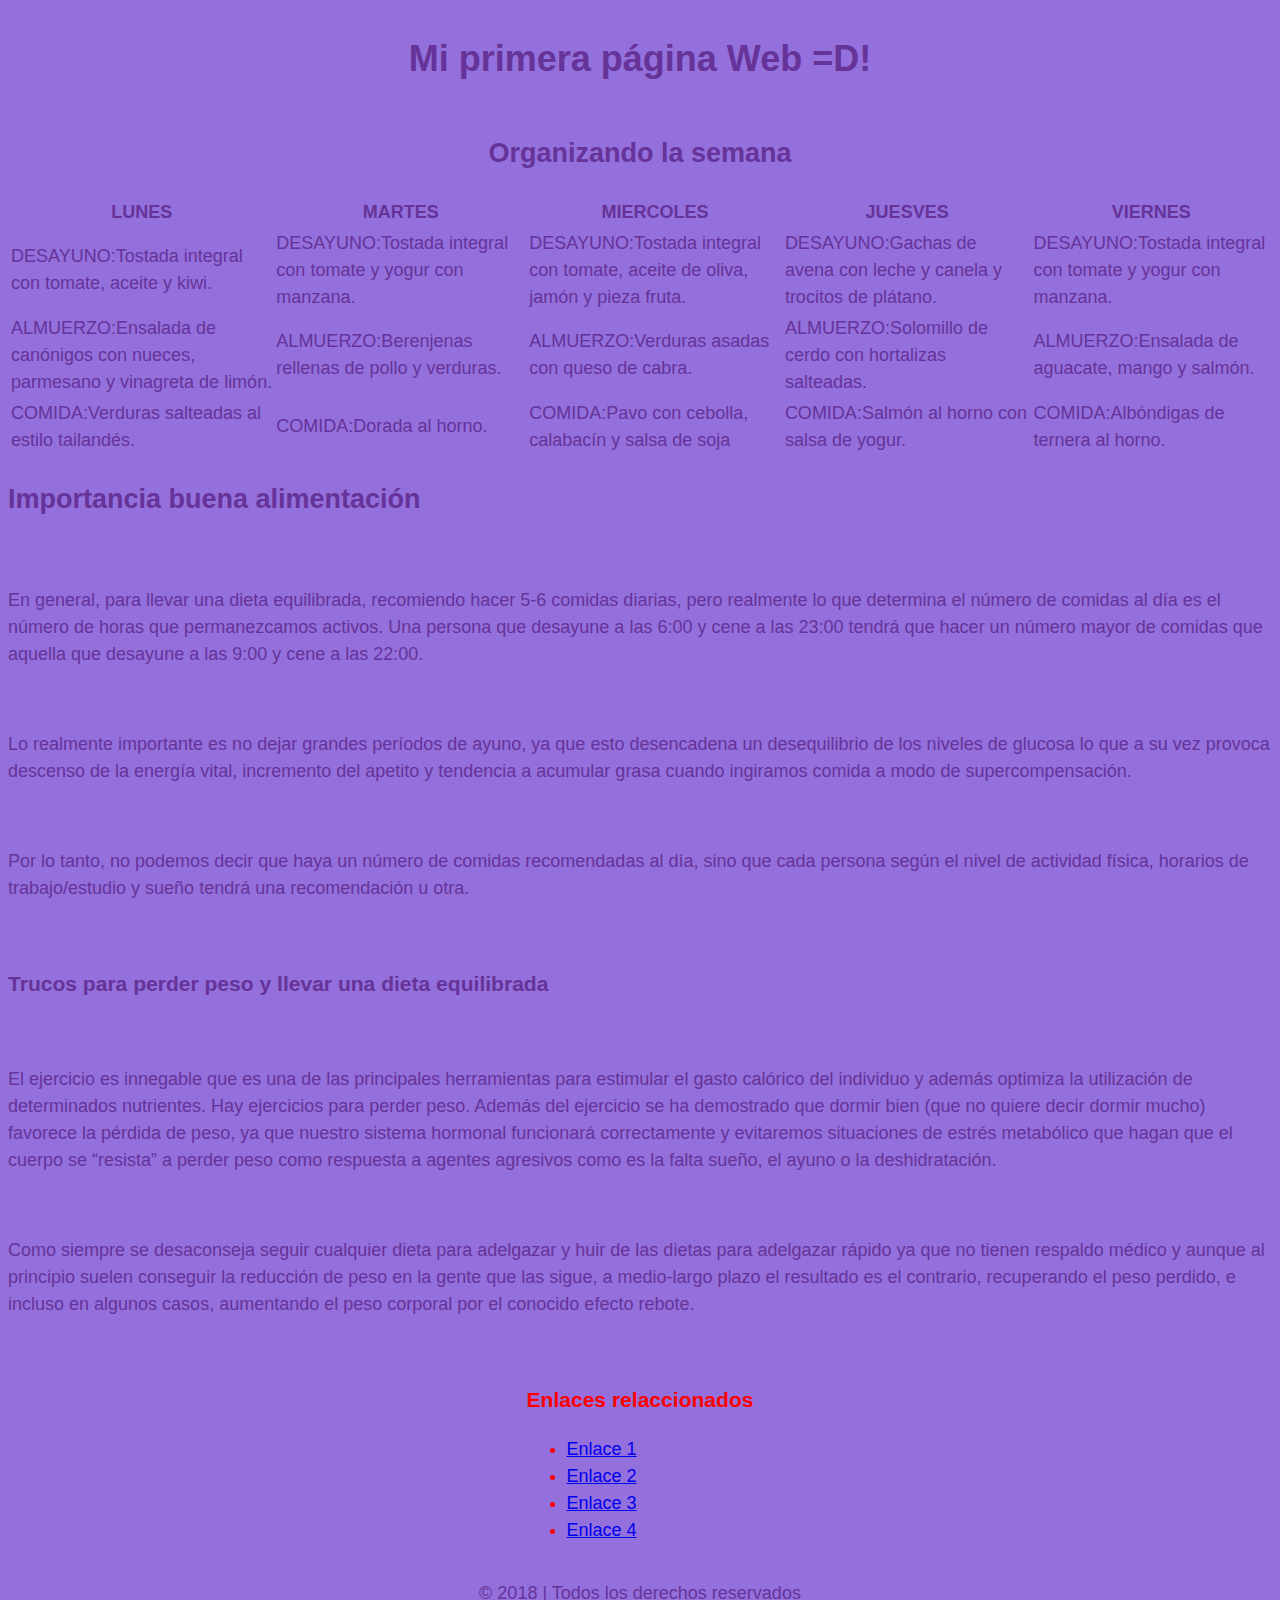
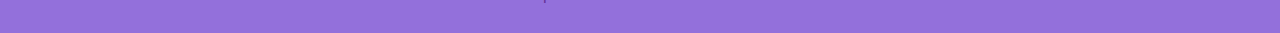
<file: PrimeraPaginaWeb/index.html>
<!DOCTYPE html>
<html lang="en">
<head>
    <meta charset="UTF-8">
    <meta name="viewport" content="width=device-width, initial-scale=1.0">
    <link rel="stylesheet" href="style/style.css">
    <title>Mi primera página Web =D!</title>
</head>
<body>

    <header>
        <h1>Mi primera página Web =D!</h1>
    </header>
    
    <main>
        <h2>Organizando la semana</h2>
        <table>
            <tr>
                <th>LUNES</th>
                <th>MARTES</th>
                <th>MIERCOLES</th>
                <th>JUESVES</th>
                <th>VIERNES</th>
                
            </tr>
            <tr>
                <td>DESAYUNO:Tostada integral con tomate, aceite y kiwi.</td>
                <td>DESAYUNO:Tostada integral con tomate y yogur con manzana.</td>
                <td>DESAYUNO:Tostada integral con tomate, aceite de oliva, jamón y pieza fruta.</td>
                <td>DESAYUNO:Gachas de avena con leche y canela y trocitos de plátano.</td>
                <td>DESAYUNO:Tostada integral con tomate y yogur con manzana.</td>
             
            </tr>
            <tr>
                <td>ALMUERZO:Ensalada de canónigos con nueces, parmesano y vinagreta de limón.</td>
                <td>ALMUERZO:Berenjenas rellenas de pollo y verduras.</td>
                <td>ALMUERZO:Verduras asadas con queso de cabra.</td>
                <td>ALMUERZO:Solomillo de cerdo con hortalizas salteadas.</td>
                <td>ALMUERZO:Ensalada de aguacate, mango y salmón.</td>
              
            </tr>
            <tr>
                <td>COMIDA:Verduras salteadas al estilo tailandés.</td>
                <td>COMIDA:Dorada al horno.</td>
                <td>COMIDA:Pavo con cebolla, calabacín y salsa de soja</td>
                <td>COMIDA:Salmón al horno con salsa de yogur.</td>
                <td>COMIDA:Albóndigas de ternera al horno.</td>
              
            </tr>
        
        </table>

        <section>
            <h2>Importancia buena alimentación</h2><br>
            <p>En general, para llevar una dieta equilibrada, recomiendo hacer 5-6 comidas diarias, pero realmente lo que determina el número de comidas al día es el número de horas que permanezcamos activos. Una persona que desayune a las 6:00 y cene a las 23:00 tendrá que hacer un número mayor de comidas que aquella que desayune a las 9:00 y cene a las 22:00.</p><br>
            <p>Lo realmente importante es no dejar grandes períodos de ayuno, ya que esto desencadena un desequilibrio de los niveles de glucosa lo que a su vez provoca descenso de la energía vital, incremento del apetito y tendencia a acumular grasa cuando ingiramos comida a modo de supercompensación.</p><br>
            <p>Por lo tanto, no podemos decir que haya un número de comidas recomendadas al día, sino que cada persona según el nivel de actividad física, horarios de trabajo/estudio y sueño tendrá una recomendación u otra. </p><br>
        </section>
        <section>
            <h3>Trucos para perder peso y llevar una dieta equilibrada</h3><br>
            <p>El ejercicio es innegable que es una de las principales herramientas para estimular el gasto calórico del individuo y además optimiza la utilización de determinados nutrientes. Hay ejercicios para perder peso. Además del ejercicio se ha demostrado que dormir bien (que no quiere decir dormir mucho) favorece la pérdida de peso, ya que nuestro sistema hormonal funcionará correctamente y evitaremos situaciones de estrés metabólico que hagan que el cuerpo se “resista” a perder peso como respuesta a agentes agresivos como es la falta sueño, el ayuno o la deshidratación.</p><br>
            <p>Como siempre se desaconseja seguir cualquier dieta para adelgazar y huir de las dietas para adelgazar rápido ya que no tienen respaldo médico y aunque al principio suelen conseguir la reducción de peso en la gente que las sigue, a medio-largo plazo el resultado es el contrario, recuperando el peso perdido, e incluso en algunos casos, aumentando el peso corporal por el conocido efecto rebote.</p><br>
        </section>

        <aside class="links">
            <h3>Enlaces relaccionados</h3>
            <ul>
                <li><a href="#">Enlace 1</a></li>
                <li><a href="#">Enlace 2</a></li>
                <li><a href="#">Enlace 3</a></li>
                <li><a href="#">Enlace 4</a></li>
            </ul>
        </aside>





      
    </main>

    
    

    <footer>
        <p>© 2018 | Todos los derechos reservados</p>
    </footer>

</body>
</html>
</file>
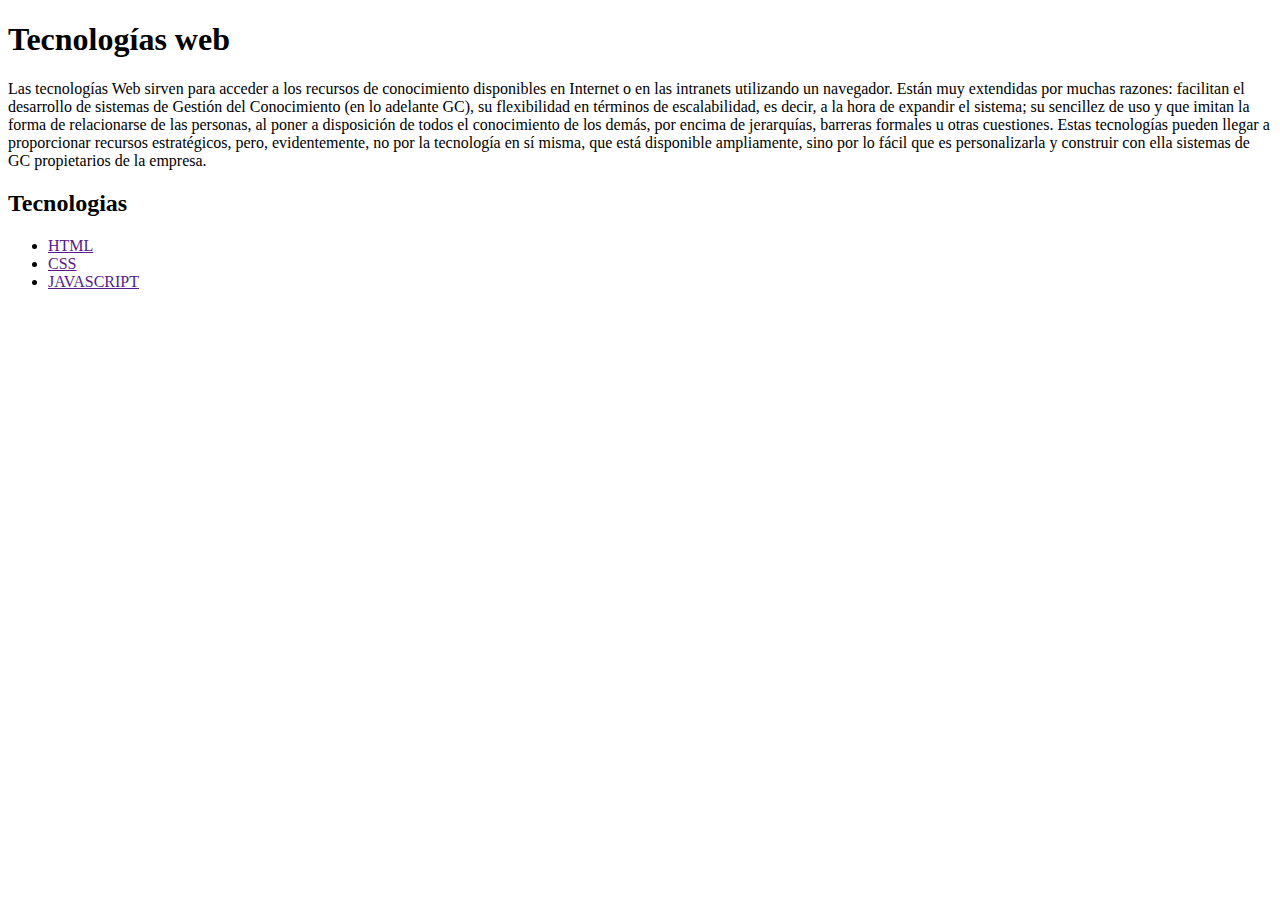
<file: Posicionamiento/index10.html>
<!DOCTYPE html>
<html lang="en">
<head>
    <meta charset="UTF-8">
    <meta name="viewport" content="width=device-width, initial-scale=1.0">
    <title>Posicionamiento - Ejercicicio 10</title>
</head>
<body id="body-E10">
    <h1>Tecnologías web</h1>
    <p>Las tecnologías Web sirven para acceder a los recursos de conocimiento disponibles en Internet o en las intranets utilizando un navegador. Están muy extendidas por muchas razones: facilitan el desarrollo de sistemas de Gestión del Conocimiento (en lo adelante GC), su flexibilidad en términos de escalabilidad, es decir, a la hora de expandir el sistema; su sencillez de uso y que imitan la forma de relacionarse de las personas, al poner a disposición de todos el conocimiento de los demás, por encima de jerarquías, barreras formales u otras cuestiones. Estas tecnologías pueden llegar a proporcionar recursos estratégicos, pero, evidentemente, no por la tecnología en sí misma, que está disponible ampliamente, sino por lo fácil que es personalizarla y construir con ella sistemas de GC propietarios de la empresa.
    </p>
    <h2>Tecnologias</h2>
    <ul>
        <li><a href="" >HTML</a></li>
        <li><a href="">CSS</a></li>
        <li><a href="">JAVASCRIPT</a></li>
        
    </ul>
</body>
</html>
</file>
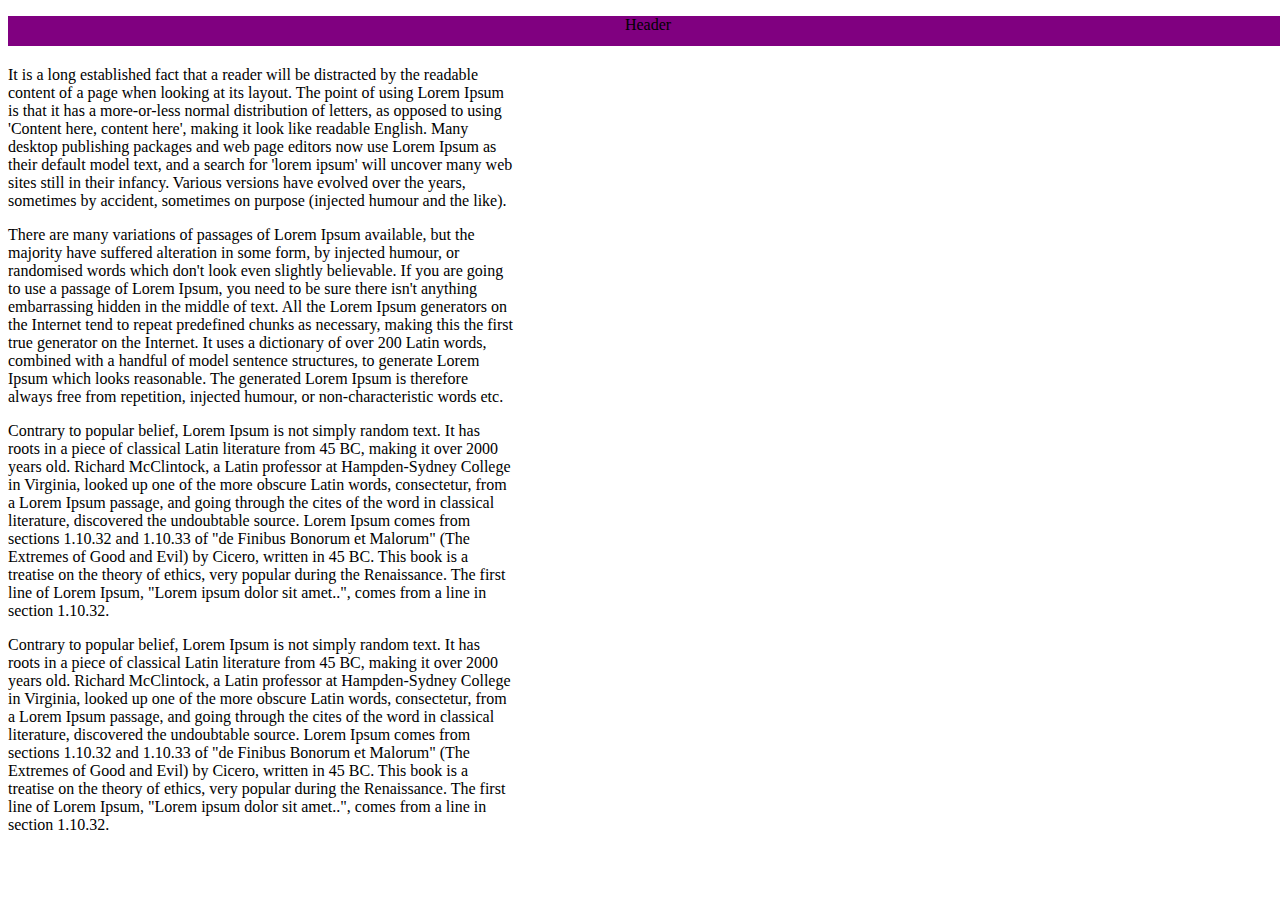
<file: Posicionamiento/index3.html>
<!DOCTYPE html>
<html lang="en">
<head>
    <meta charset="UTF-8">
    <meta name="viewport" content="width=device-width, initial-scale=1.0">
    <link rel="stylesheet" href="style/style.css">
    <title>Posicionamiento - Ejericicio 3</title>
</head>
<body>
    
            
                <header id="header-E3">Header</header>
                <section id="section-E3">
                    <p>It is a long established fact that a reader will be distracted by the readable content of a page when looking at its layout. The point of using Lorem Ipsum is that it has a more-or-less normal distribution of letters, as opposed to using 'Content here, content here', making it look like readable English. Many desktop publishing packages and web page editors now use Lorem Ipsum as their default model text, and a search for 'lorem ipsum' will uncover many web sites still in their infancy. Various versions have evolved over the years, sometimes by accident, sometimes on purpose (injected humour and the like).

                    </p>
                    <p>There are many variations of passages of Lorem Ipsum available, but the majority have suffered alteration in some form, by injected humour, or randomised words which don't look even slightly believable. If you are going to use a passage of Lorem Ipsum, you need to be sure there isn't anything embarrassing hidden in the middle of text. All the Lorem Ipsum generators on the Internet tend to repeat predefined chunks as necessary, making this the first true generator on the Internet. It uses a dictionary of over 200 Latin words, combined with a handful of model sentence structures, to generate Lorem Ipsum which looks reasonable. The generated Lorem Ipsum is therefore always free from repetition, injected humour, or non-characteristic words etc.

                    </p>
                    <p>Contrary to popular belief, Lorem Ipsum is not simply random text. It has roots in a piece of classical Latin literature from 45 BC, making it over 2000 years old. Richard McClintock, a Latin professor at Hampden-Sydney College in Virginia, looked up one of the more obscure Latin words, consectetur, from a Lorem Ipsum passage, and going through the cites of the word in classical literature, discovered the undoubtable source. Lorem Ipsum comes from sections 1.10.32 and 1.10.33 of "de Finibus Bonorum et Malorum" (The Extremes of Good and Evil) by Cicero, written in 45 BC. This book is a treatise on the theory of ethics, very popular during the Renaissance. The first line of Lorem Ipsum, "Lorem ipsum dolor sit amet..", comes from a line in section 1.10.32.

                    </p>
                    <p>Contrary to popular belief, Lorem Ipsum is not simply random text. It has roots in a piece of classical Latin literature from 45 BC, making it over 2000 years old. Richard McClintock, a Latin professor at Hampden-Sydney College in Virginia, looked up one of the more obscure Latin words, consectetur, from a Lorem Ipsum passage, and going through the cites of the word in classical literature, discovered the undoubtable source. Lorem Ipsum comes from sections 1.10.32 and 1.10.33 of "de Finibus Bonorum et Malorum" (The Extremes of Good and Evil) by Cicero, written in 45 BC. This book is a treatise on the theory of ethics, very popular during the Renaissance. The first line of Lorem Ipsum, "Lorem ipsum dolor sit amet..", comes from a line in section 1.10.32.

                    </p>

                </section>
           
</body>
</html>
</file>
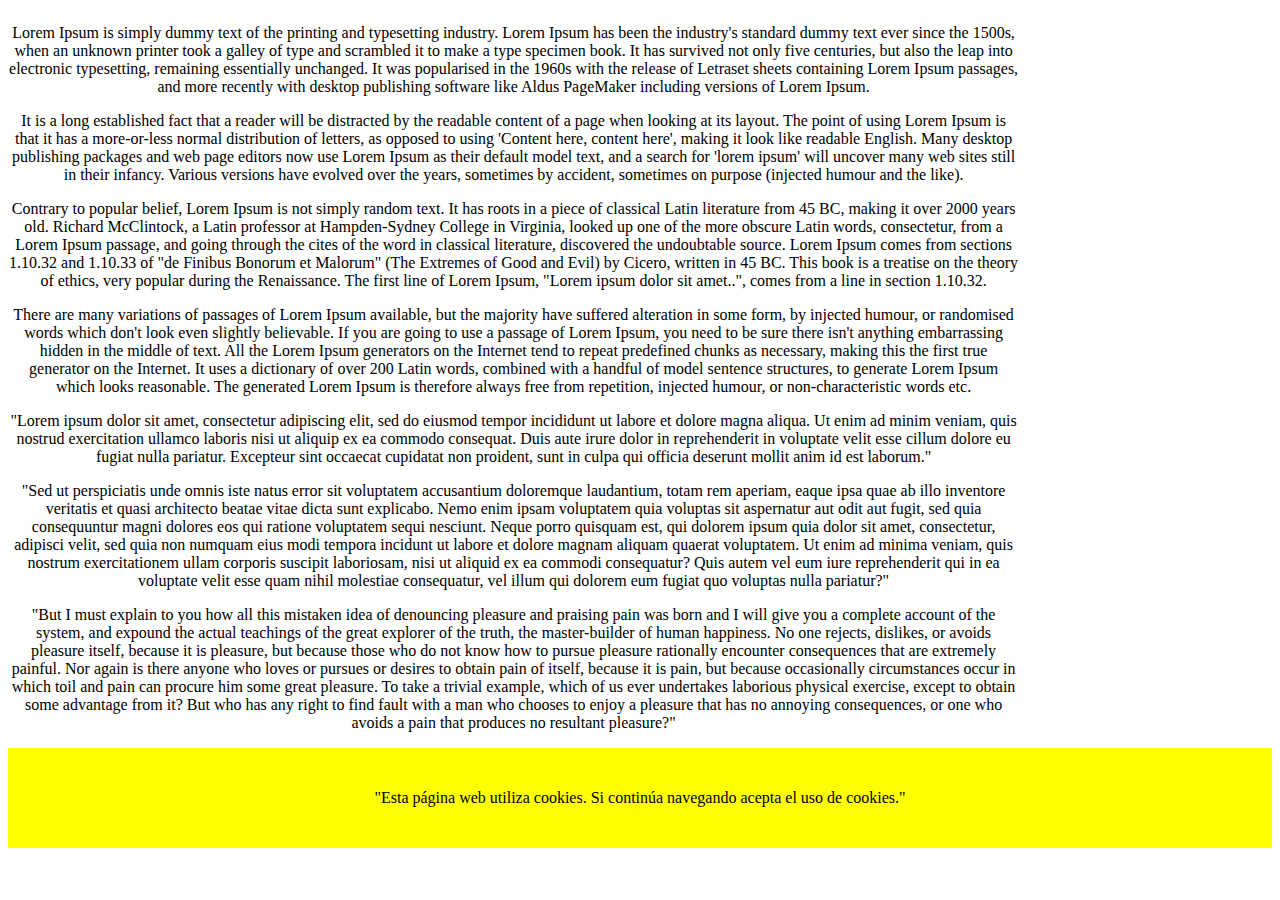
<file: Posicionamiento/index6.html>
<!DOCTYPE html>
<html lang="en">
<head>
    <meta charset="UTF-8">
    <meta name="viewport" content="width=device-width, initial-scale=1.0">
    <link rel="stylesheet" href="style/style.css">
    <title>Posicionamiento - Ejercicicio 6</title>
</head>
<body id="body-E6">
    
    <main id="main-E6">
        <p>Lorem Ipsum is simply dummy text of the printing and typesetting industry. Lorem Ipsum has been the industry's standard dummy text ever since the 1500s, when an unknown printer took a galley of type and scrambled it to make a type specimen book. It has survived not only five centuries, but also the leap into electronic typesetting, remaining essentially unchanged. It was popularised in the 1960s with the release of Letraset sheets containing Lorem Ipsum passages, and more recently with desktop publishing software like Aldus PageMaker including versions of Lorem Ipsum.

        </p>
        <p>It is a long established fact that a reader will be distracted by the readable content of a page when looking at its layout. The point of using Lorem Ipsum is that it has a more-or-less normal distribution of letters, as opposed to using 'Content here, content here', making it look like readable English. Many desktop publishing packages and web page editors now use Lorem Ipsum as their default model text, and a search for 'lorem ipsum' will uncover many web sites still in their infancy. Various versions have evolved over the years, sometimes by accident, sometimes on purpose (injected humour and the like).

        </p>
        <p>Contrary to popular belief, Lorem Ipsum is not simply random text. It has roots in a piece of classical Latin literature from 45 BC, making it over 2000 years old. Richard McClintock, a Latin professor at Hampden-Sydney College in Virginia, looked up one of the more obscure Latin words, consectetur, from a Lorem Ipsum passage, and going through the cites of the word in classical literature, discovered the undoubtable source. Lorem Ipsum comes from sections 1.10.32 and 1.10.33 of "de Finibus Bonorum et Malorum" (The Extremes of Good and Evil) by Cicero, written in 45 BC. This book is a treatise on the theory of ethics, very popular during the Renaissance. The first line of Lorem Ipsum, "Lorem ipsum dolor sit amet..", comes from a line in section 1.10.32.

        </p>
        <p>There are many variations of passages of Lorem Ipsum available, but the majority have suffered alteration in some form, by injected humour, or randomised words which don't look even slightly believable. If you are going to use a passage of Lorem Ipsum, you need to be sure there isn't anything embarrassing hidden in the middle of text. All the Lorem Ipsum generators on the Internet tend to repeat predefined chunks as necessary, making this the first true generator on the Internet. It uses a dictionary of over 200 Latin words, combined with a handful of model sentence structures, to generate Lorem Ipsum which looks reasonable. The generated Lorem Ipsum is therefore always free from repetition, injected humour, or non-characteristic words etc.

        </p>
        <p>"Lorem ipsum dolor sit amet, consectetur adipiscing elit, sed do eiusmod tempor incididunt ut labore et dolore magna aliqua. Ut enim ad minim veniam, quis nostrud exercitation ullamco laboris nisi ut aliquip ex ea commodo consequat. Duis aute irure dolor in reprehenderit in voluptate velit esse cillum dolore eu fugiat nulla pariatur. Excepteur sint occaecat cupidatat non proident, sunt in culpa qui officia deserunt mollit anim id est laborum."

        </p>
        <p>"Sed ut perspiciatis unde omnis iste natus error sit voluptatem accusantium doloremque laudantium, totam rem aperiam, eaque ipsa quae ab illo inventore veritatis et quasi architecto beatae vitae dicta sunt explicabo. Nemo enim ipsam voluptatem quia voluptas sit aspernatur aut odit aut fugit, sed quia consequuntur magni dolores eos qui ratione voluptatem sequi nesciunt. Neque porro quisquam est, qui dolorem ipsum quia dolor sit amet, consectetur, adipisci velit, sed quia non numquam eius modi tempora incidunt ut labore et dolore magnam aliquam quaerat voluptatem. Ut enim ad minima veniam, quis nostrum exercitationem ullam corporis suscipit laboriosam, nisi ut aliquid ex ea commodi consequatur? Quis autem vel eum iure reprehenderit qui in ea voluptate velit esse quam nihil molestiae consequatur, vel illum qui dolorem eum fugiat quo voluptas nulla pariatur?"

        </p>
        <p>"But I must explain to you how all this mistaken idea of denouncing pleasure and praising pain was born and I will give you a complete account of the system, and expound the actual teachings of the great explorer of the truth, the master-builder of human happiness. No one rejects, dislikes, or avoids pleasure itself, because it is pleasure, but because those who do not know how to pursue pleasure rationally encounter consequences that are extremely painful. Nor again is there anyone who loves or pursues or desires to obtain pain of itself, because it is pain, but because occasionally circumstances occur in which toil and pain can procure him some great pleasure. To take a trivial example, which of us ever undertakes laborious physical exercise, except to obtain some advantage from it? But who has any right to find fault with a man who chooses to enjoy a pleasure that has no annoying consequences, or one who avoids a pain that produces no resultant pleasure?"

        </p>
    </main>
    <div id="footer-E6">
        <p>"Esta página web utiliza cookies. Si continúa navegando acepta el uso de cookies."</p>
    </div>

</body>
</html>
</file>
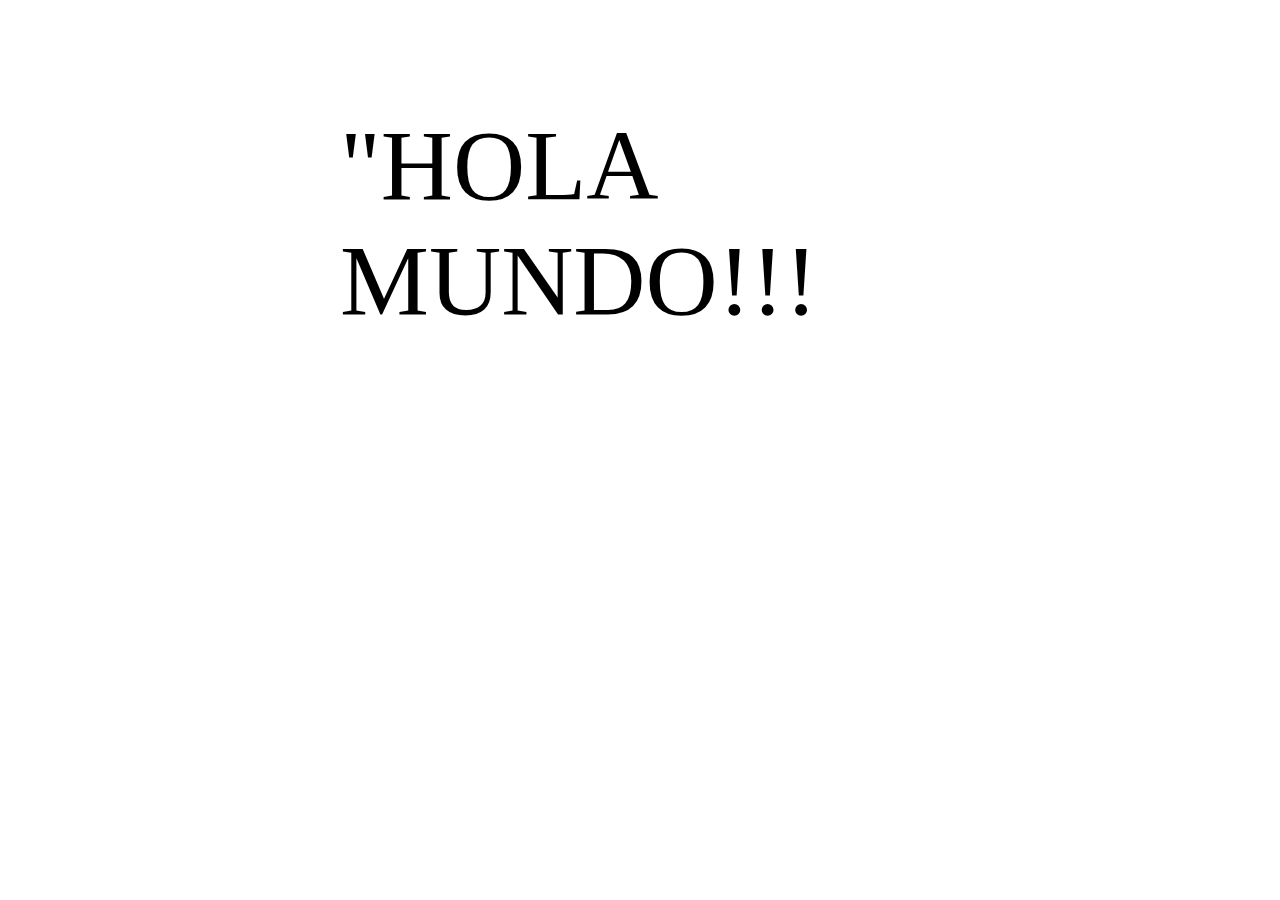
<file: Posicionamiento/index7.html>
<!DOCTYPE html>
<html lang="en">
<head>
    <meta charset="UTF-8">
    <meta name="viewport" content="width=device-width, initial-scale=1.0">
    
    <link rel="stylesheet" href="style/style.css">
    <title>Posicionamiento - Ejercicicio 6</title>
</head>
<body>
    
    <main id="main-E7">
        <p>"HOLA MUNDO!!!</p>
    </main>
</body>
</html>
</file>
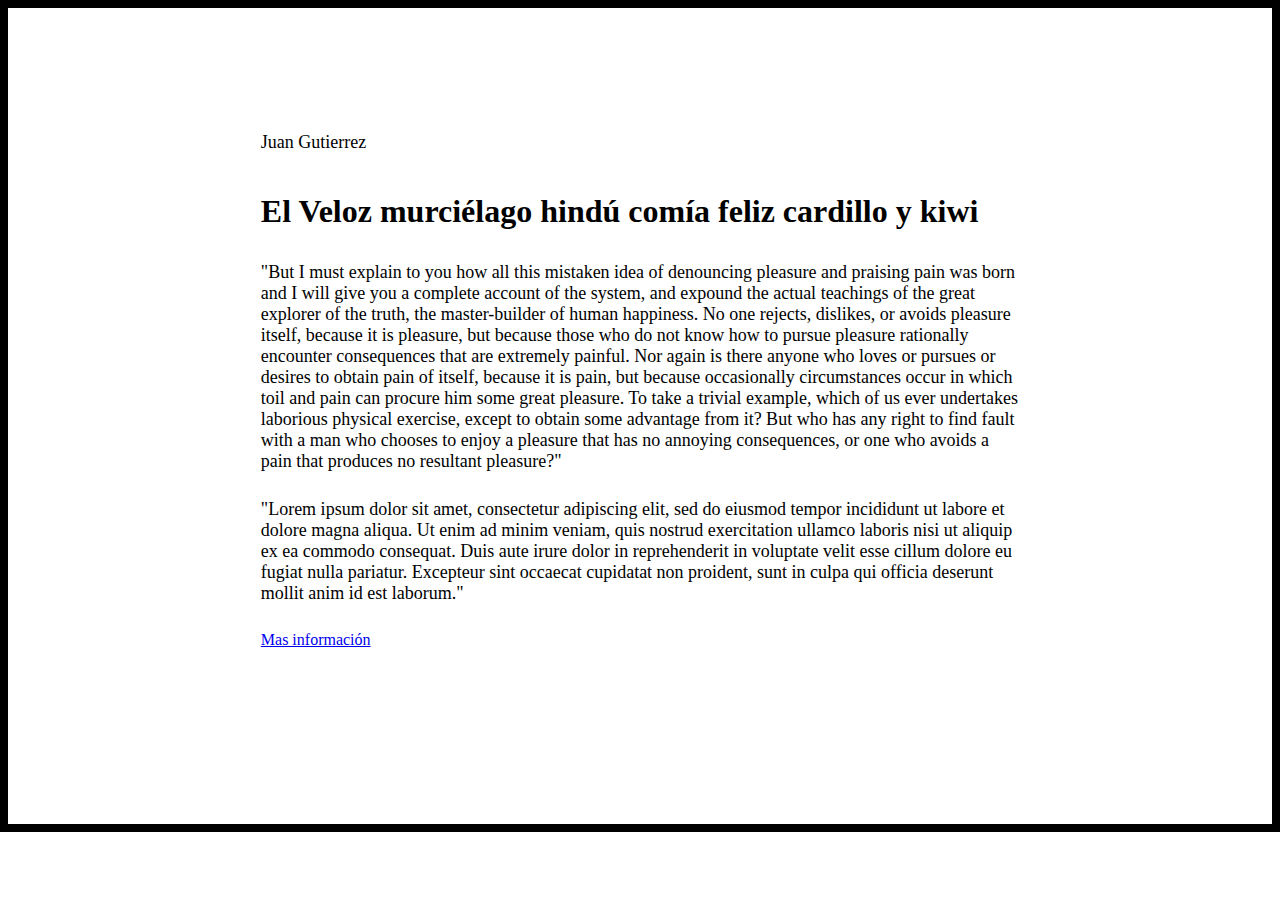
<file: Posicionamiento/index9.html>
<!DOCTYPE html>
<html lang="en">
<head>
    <meta charset="UTF-8">
    <meta name="viewport" content="width=device-width, initial-scale=1.0">
    <link rel="stylesheet" href="style/style.css">
    <title>Posicionamiento - Ejercicicio 9</title>
</head>
<body id="body-E9">
    <div id="div-E9">
        <header>
            <p>Juan Gutierrez</p>
        </header>
        <main>
            <h2>El Veloz murciélago hindú comía feliz cardillo y kiwi</h2>
            <p>"But I must explain to you how all this mistaken idea of denouncing pleasure and praising pain was born and I will give you a complete account of the system, and expound the actual teachings of the great explorer of the truth, the master-builder of human happiness. No one rejects, dislikes, or avoids pleasure itself, because it is pleasure, but because those who do not know how to pursue pleasure rationally encounter consequences that are extremely painful. Nor again is there anyone who loves or pursues or desires to obtain pain of itself, because it is pain, but because occasionally circumstances occur in which toil and pain can procure him some great pleasure. To take a trivial example, which of us ever undertakes laborious physical exercise, except to obtain some advantage from it? But who has any right to find fault with a man who chooses to enjoy a pleasure that has no annoying consequences, or one who avoids a pain that produces no resultant pleasure?"

            </p>
            <p>"Lorem ipsum dolor sit amet, consectetur adipiscing elit, sed do eiusmod tempor incididunt ut labore et dolore magna aliqua. Ut enim ad minim veniam, quis nostrud exercitation ullamco laboris nisi ut aliquip ex ea commodo consequat. Duis aute irure dolor in reprehenderit in voluptate velit esse cillum dolore eu fugiat nulla pariatur. Excepteur sint occaecat cupidatat non proident, sunt in culpa qui officia deserunt mollit anim id est laborum."

            </p>
        </main>
        <footer>
            <a href="#" target="_blank" >Mas información</a>
        </footer>
    </div>
</body>
</html>
</file>
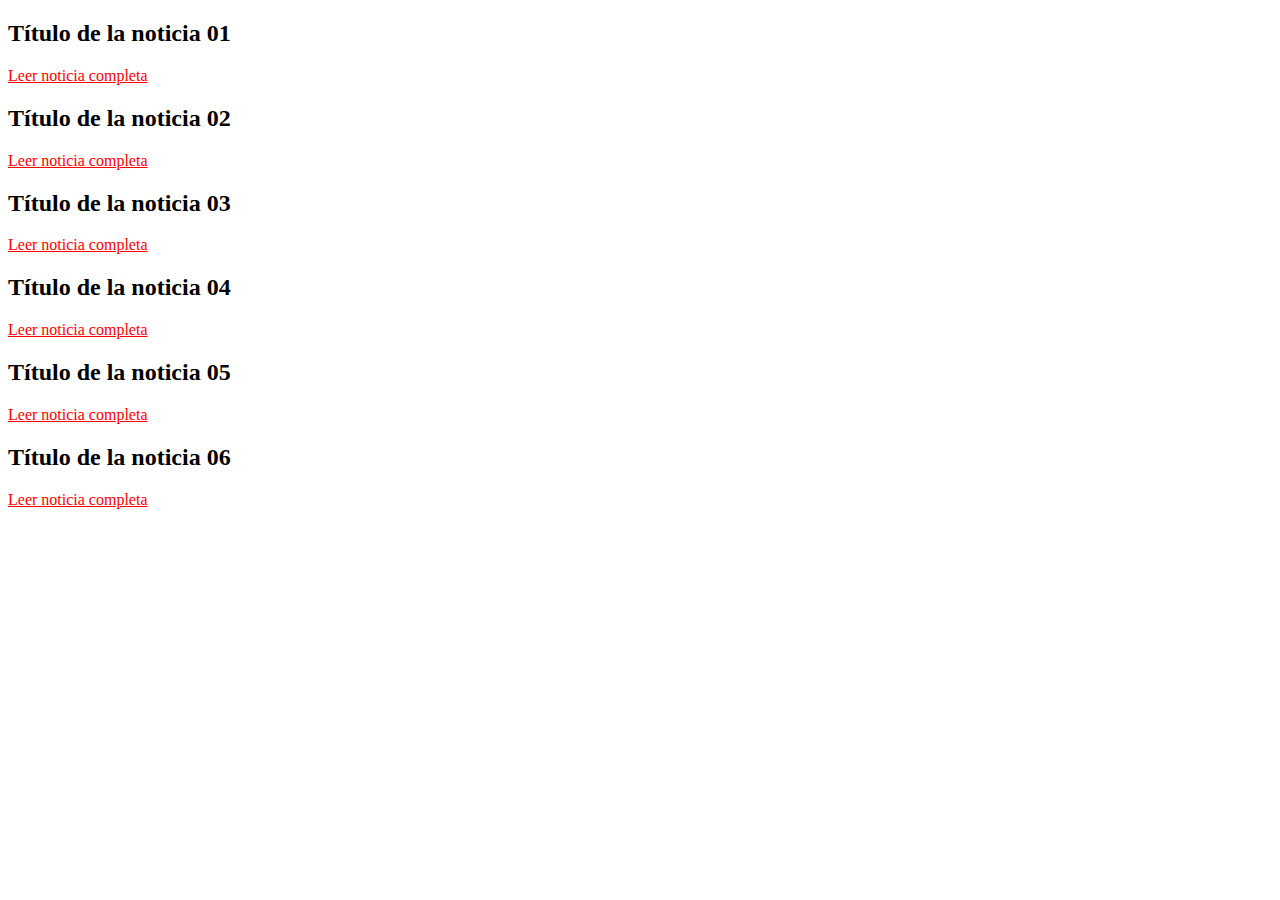
<file: PrimeraPaginaWeb/index5.html>
<!DOCTYPE html>
<html lang="en">
<head>
    <meta charset="UTF-8">
    <meta name="viewport" content="width=device-width, initial-scale=1.0">
    <link rel="stylesheet" href="style/style5.css">
    <title>Ejercicio 5 -Mi primera pagina web</title>
</head>
<body>
    <div class="news">
        <div class="news__item">
            <h2 class="news__item-title">Título de la noticia 01</h2>
            <a href="#01" class="news__item-link" title="Leer noticia 01">Leer noticia completa</a>
        </div>
        <div class="news__item">
            <h2 class="news__item-title">Título de la noticia 02</h2>
            <a href="#02" class="news__item-link" title="Leer noticia 02">Leer noticia completa</a>
        </div>
        <div class="news__item">
            <h2 class="news__item-title">Título de la noticia 03</h2>
            <a href="#03" class="news__item-link" title="Leer noticia 03">Leer noticia completa</a>
        </div>
        <div class="news__item">
            <h2 class="news__item-title">Título de la noticia 04</h2>
            <a href="#04" class="news__item-link" title="Leer noticia 04">Leer noticia completa</a>
        </div>
        <div class="news__item">
            <h2 class="news__item-title">Título de la noticia 05</h2>
            <a href="#05" class="news__item-link" title="Leer noticia 05">Leer noticia completa</a>
        </div>
        <div class="news__item">
            <h2 class="news__item-title">Título de la noticia 06</h2>
            <a href="#06" class="news__item-link" title="Leer noticia 06">Leer noticia completa</a>
        </div>
    </div>
</body>
</html>
</file>
<file: Flexbox/style/style.css>
#Ej1{
    width: 500px;
    height: 500px;
    display: flex;
    flex-direction: column;
    border: 2px solid black;
}

#Ej1 a{
    background-color: palevioletred ;
    border-bottom: 2px solid purple;
}

#div-ie1{
    display: flex;
    flex-direction: row;
    justify-content: center;
    align-items: center;
}

.img-ej2{
    width: 200px;
    height: 100px;
}

#Ej2{
    display: flex;
    flex-direction: row;
    flex-wrap: wrap;
}

#EJ3{
    width: 100%;
    height: 100px;
    
}

#EJ3 ul{
    display: flex;
    flex-direction: row;
    justify-content: space-around;
    margin-left: 20px;
    margin-right: 20px;
}

#EJ4{
    width: 100%;
    display: flex;
    flex-direction: row;
    flex-wrap: wrap;
    flex-grow: 1;
    
    
    
}

.div-eje4{
    width: 550px;
    margin: 50px;
    
}


.div-eje4 img{
    width: 100%;
}

#div-eje41{
    order: 2;
}


#div-eje42{
    order: 2;
}


#div-eje43{
    order: 2;
}


#div-eje44{
    order: 2;
}


#div-eje45{
    order: 1;
}


#section-5{
    width: 500px;
    min-height: 30vh;
}

#header-5{
    background-color: rgb(172, 172, 172);
}
#main-5{
    background-color: grey;
}
#footer-5{
    background-color: orange;
}

#section-6{
    display: flex;
    flex-direction: column;
}

#section6-div1{
    background-color: rgb(230, 73, 46);
    text-align: center;
}
#section6-div2{
    width: 100%;
    display: flex;
    flex-direction: row;
    justify-content: center;
    text-align: center;
}


#section6-div2 #aside-61{
    width: 20%;
    background-color: rgb(255, 196, 0);
}

#section6-div2 span{
    width: 60%;
    background-color: cyan;
}
#section6-div2 #aside-62{
    width: 20%;
    background-color: palevioletred;
}

#section6-div3{
    text-align: center;
    background-color: rgb(33, 231, 119);
}

#section-7{
    width: 100%;
    height: 150px;
    display: flex;
    flex-direction: row;
}
#section7-div1{
    width: 15%;
    height: 100%;
    background-color: slategray;
    border-radius: 5px;;
}

#section7-div2{
    width: 30%;
    display: flex;
    flex-direction: column;
    margin-left: 20px;
}

#section7-div2 #section7-p1{
    font-weight: bold;
}

#section7-div2 #section7-p2{
    font-weight: bold;
    color: slategray;
}

#section7-div2 #section7-btn1{
    background-color: slategray;
    color: white;
    border-radius: 5px;
    padding: 2%;
    border-style: none;
    
}

#section7-div2 #section7-btn2{
    border-radius: 5px ;
    padding: 2%;
    border: 1px solid black;
    
}

#section7-div3{
    width: 30%;
    display: flex;
    flex-direction: column;
}

#section7-div31{
    display: flex;
    flex-direction: row;
    justify-content: center;
    align-items: center;
}

#section7-p11{
    font-weight: bold;
}

#section7-p12{
    font-weight: bold;
    color: grey;
}

#section7-div311{
    padding: 3%;
    background-color: grey;
    border-radius: 10px;
    
}

#section7-div312{
    text-align: center;
}


#section8-div1{
    width: 100%;
    height: 60px;
    background-color: black;
    display: flex;
    justify-content: center;
    
    
}

#section8-div11{
    width: 60%;
    display: flex;
    flex-direction: row;
    justify-content: space-around;
    align-items: center;
}

#section8-div11 h2{
    color: white;
}

#section8-div11 nav ul{
    display: flex;
    flex-direction: row;
    justify-content: space-evenly;
}

#section8-div11 nav ul li{
    color: white;
    list-style: none;
    padding: 3%;
}



#section8-div2 div{
    width: 60%;
    display: flex;
    flex-direction: row;
    justify-content: space-around;
    margin-left: 270px;
    margin-top: 25px;
    color: gray;
}


#section8-div3{
    width: 60%;
    display: flex;
    flex-direction: column;
    
    margin-left: 270px;
    margin-top: 25px;
}

#section8 footer{
    width: 60%;
    display: flex;
    flex-direction: row;
    justify-content: space-around;
    margin-left: 270px;
    margin-top: 25px;
    color: gray;
}
</file>
<file: IntroduccionAlaWeb/styles/style.css>
body{
    background-color: #f3f4f5;

}

h1{
    font-family: Arial, Helvetica, sans-serif;
    font-size: 24px;
    color: black;

}

p{
    font-family: Georgia, 'Times New Roman', Times, serif;
    font-size: 18px;
    color:#757575 ;
}
</file>
<file: ModeloCajaHerrramientas/style/style.css>
/* .div-padre{
    display: block;
} */

.div-e2{
    width: 100px;
    height: 100px;
    display: inline;
   
}

.img{
    width: 100px;
    height: 100px;
}

.img4{
    width: 200px;
    height: 200px;
}

.div-e5{
    width: 100px;
    height: 100px;
    padding: 10px;
    border: 5px;
    box-sizing: border-box;
    margin-left: auto;
    margin-right: auto;
    overflow: auto;
}

.img5{
    width: 100px;
    height: 100px;

}

.div-e8{
    text-align: center;
}

.col {
    display: inline-block;
    width: 140px;
    margin-right: 10px;
  }

  .box {
    border: 1px solid deeppink;
    width: 130px;
    height: 130px;
  }
  
  .box--1 {
    
  /*   color de fondo: cyan */
   background-color: cyan;
  }
  .box--2 {
    /*
    imagen de fondo: https://www.fillmurray.com/130/130
    */
    background-image: url("https://www.fillmurray.com/130/130");
  }
  .box--3 {
    /*
    color de fondo: cyan
    imagen de fondo: https://www.fillmurray.com/110/110
    La imagen tiene que aparecer centrada y sin que se repita
    */

    background: url("https://www.fillmurray.com/110/110") center no-repeat cyan;
  }
</file>
<file: Posicionamiento/style/style.css>
#div-E1-1 ul li{
    display: inline;
    list-style: none;
    margin: 12px;
}

#div1{
    width: 300px;
    height: 300px;
    margin: 40px;
    padding: 30px;
    background-color: aqua;
    position: relative;
    right: 100px;
    bottom: 50px;
}

#div2{
    width: 300px;
    height: 300px;
    margin: 40px;
    padding: 30px;
    background-color: chocolate;
    position: relative;
    left: 150px;
    top: 320px;
}

#div3{
    width: 300px;
    height: 300px;
    margin: 40px;
    padding: 30px;
    background-color: darkgreen;
    position: relative;
    right: 180px;
    top: 240px;
    


}
/* 
#div-E3{
    margin: 0;
    padding: 0;
    display: flex;
    flex-direction: column;
    
    align-items: center;
    position: static;
    
    
} */


#header-E3{
    
    width: 100%;
    height: 30px;
    background-color: purple;
    position: fixed;
    text-align: center;
    z-index: 999;
    
}

#section-E3{
    width: 40%;
    
    position: relative;
    top: 50px;
    
}

#div-E4{
    
    position: relative;
    top: 250px;
}

.col {
    display: inline-block;
    width: 30%;
    vertical-align: top;
    border: 1px dotted deeppink;
    padding: 10px;
    box-sizing: border-box;
    margin-bottom: 4px;
  }
  .col__title {
    font-size: 18px;
    margin: 0 0 16px;
  }
  .box {
    background: cyan;
    width: 100px;
    height: 100px;
    opacity: .7;
  }
  
  /* RELLENA CON TU CSS */
  .box--1 {
    transform: translate(0, 20px);
  }
  
  .box--2 {
    transform: scale(1.5);
  }
  
  .box--3 {
    transform: rotate(360deg);
  }
  
  .box--4 {
    transform: translate(0, 20px);

    transform: scale(1.5);
    transform: rotate(360deg);

  }

#div-E5{
    
    position: relative;
    top: 250px;
}
.div-5-1{
    width: 500px;
    height: 500px;
    background-color: yellow;
    position: absolute;
    box-sizing: border-box;
    padding: 40px;
    border: 2px;
}
.div-5-2{
    width: 300px;
    height: 300px;
    background-color: green;
    position: absolute;
    box-sizing: border-box;
    padding: 75px;
    transform: translate(30%, 30%);

}
.div-5-3{
    width: 150px;
    height: 150px;
    background-color: blue;
    position: absolute;
    box-sizing: border-box;
    border: 20px;
    transform: translate(100%, 100%);
}

#body-E6{
  display: flex;
  flex-direction: column;
  justify-content: space-evenly;
  
  
}

#main-E6{
  width: 80%;
  position: relative;
  text-align: center;
}

#footer-E6{
  position: sticky;
  width: 100%;
  height: 100px;
  background-color: yellow;
  z-index: 999;
  text-align: center;
  display: flex;
  justify-content: center;
  align-items: center;
  
}

#main-E7{
  width: 100%;
  height: 100%;
  display: flex;
  justify-content: center;
  align-items: center;

}
#main-E7 p{
  width: 86%;
  max-width: 600px;
  
  font-size: 100px;
}


#body-E9{
  margin: 100%;
  height: 100%;
  margin: 0;
  padding: 0;
  border: 8px solid black;
  display: flex;
  justify-content: center;
  
}

#div-E9{
  width: 60%;
  margin-top: 106px;
  margin-bottom: 175px;
}

#div-E9 header{
  font-size: 18px;
  margin-bottom: 40px;
}

#div-E9 main h2{
  font-size: 32px;
  margin-bottom: 32px;

}

#div-E9 main p{
  font-size: 18px;
  margin-bottom: 27px;
}

#div-E9 footer a{
  padding: 8px 16px 8px 16px;
  margin-left: -16px;
  
}

#body-E10 ul li a{
  cursor: pointer;
  
}
</file>
<file: PrimeraPaginaWeb/style/style.css>
body{
    display: flex;
    flex-direction: column;
    justify-content: center;
    align-items: center;
    background-color: mediumpurple;
    font-family: Tahoma, Geneva, Verdana, sans-serif;
    font-size: 18px;
    color: rebeccapurple;
    line-height: 1.5;
}

h1{
    text-align: center;
}

main{
        display: flex;
        flex-direction: column;
        justify-content: center;
        align-items: center;
}

table{
    width: 100%;
}

.links{
    color: red;
}
</file>
<file: PrimeraPaginaWeb/style/style5.css>
/* NO TOCAR ESTOS ESTILOS */
/* ul.news {
    list-style: none;
    margin: 0;
    padding: 0;
    font-family: arial;
  }
  a {
    color: red;
  }
  ul.news li.news__item {
    padding-top: 1em;
    padding-bottom: 1em;
    padding-left: 10px;
  }
  ul.news li.news__item + li.news__item {
    border-top: 1px solid #ccc;
  }
  ul.news li.news__item:nth-child(2n) {
    background: #eee;
  }
  ul.news li.news__item:last-child {
    border-bottom: 1px solid #ccc;
  }
  ul.news li.news__item h2.news__item-title {
    margin: 0 0 .25em;
    font-size: 20px;
  }
  ul.news li.news__item a.news__item-link {
    color: green;
  } */
  /* NO TOCAR ESTOS ESTILOS */






  
  /* Nuevos estilos a partir de esta línea */


  .news__item h2{
    
  }
  .news__item a{

    color: red;
  }







/* 
1.Por qué los enlaces son verdes y no rojos = Por que predomina la especifidad de los selectores, ademas por ser un lenjuage
de diseño este predomina su orden de forma descendente.
2.Hacer que los enlaces sean rojos
3.Rehacer el HTML usando <div> en lugar de <ul> y <li>. ¿Qué pasa?
  Se elimina las listas no ordenadas
4.Comentar el CSS que no se puede tocar y reescribirlo usando una clase por selector para que se vea igual.
5.BONUS: Cambiar ahora entre <div> y <ul>/<li> */
</file>
